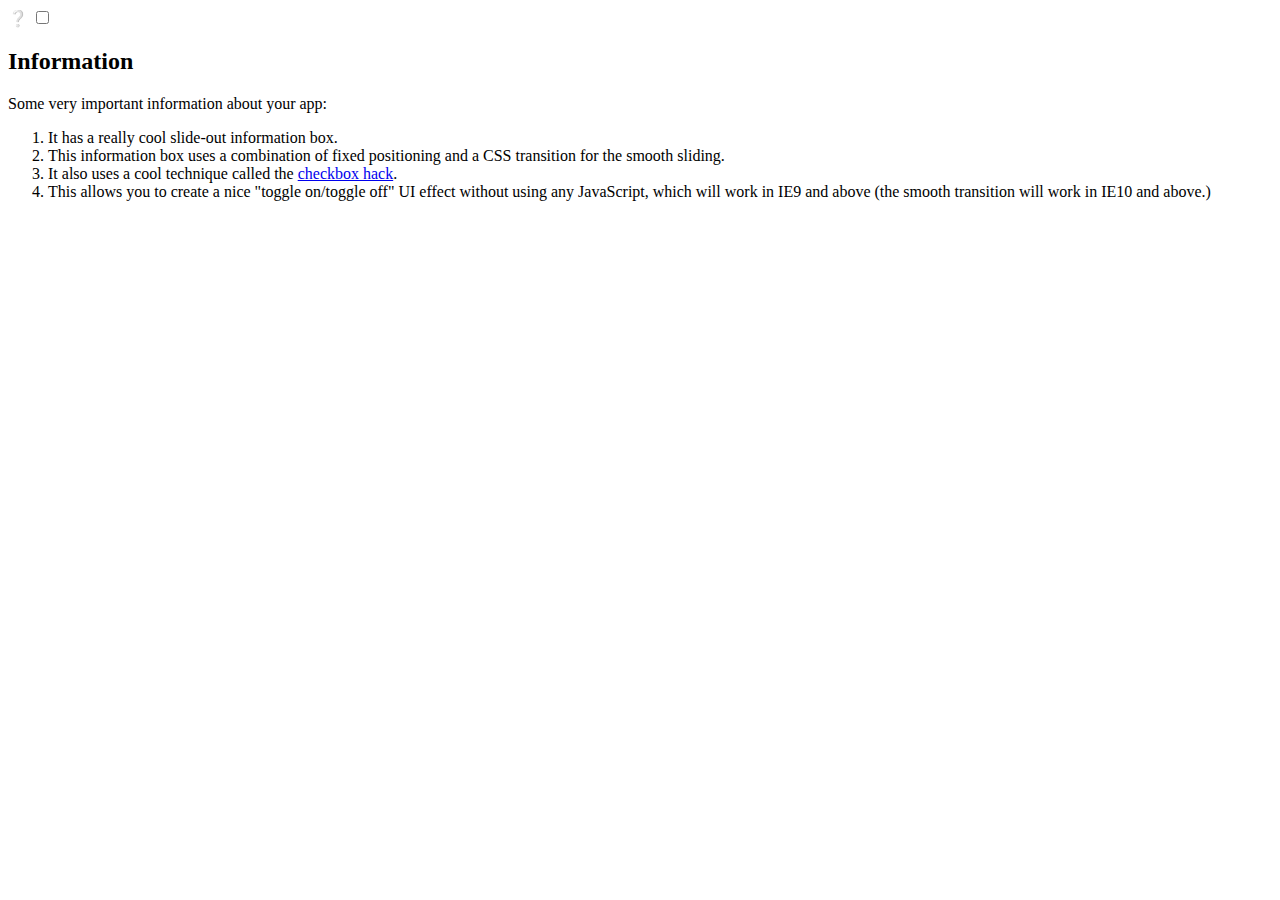
<file: index.html>
<!DOCTYPE html>
<html lang="en-us">
  <head>
    <meta charset="utf-8" />
    <title>Hidden info panel</title>

    <style></style>
  </head>
  <body>
    <label for="toggle">❔</label>
    <input type="checkbox" id="toggle" />
    <aside>
      <h2>Information</h2>

      <p>Some very important information about your app:</p>

      <ol>
        <li>It has a really cool slide-out information box.</li>
        <li>
          This information box uses a combination of fixed positioning and a CSS
          transition for the smooth sliding.
        </li>
        <li>
          It also uses a cool technique called the
          <a href="https://css-tricks.com/the-checkbox-hack/">checkbox hack</a>.
        </li>
        <li>
          This allows you to create a nice "toggle on/toggle off" UI effect
          without using any JavaScript, which will work in IE9 and above (the
          smooth transition will work in IE10 and above.)
        </li>
      </ol>
    </aside>
  </body>
</html>
</file>
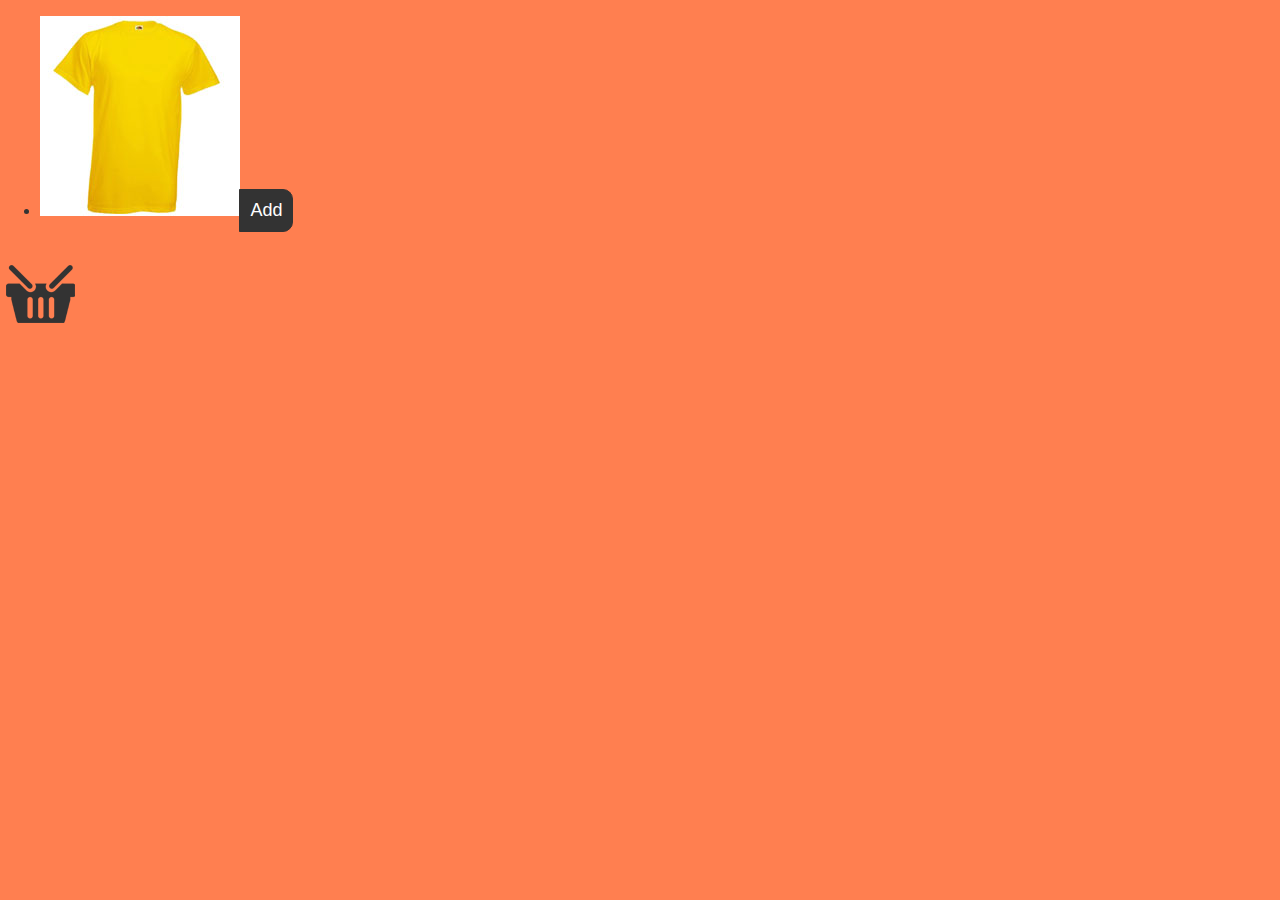
<file: CSS_Animations/index_cart.html>
<!DOCTYPE html>
<html lang="en">
  <head>
    <meta charset="UTF-8" />
    <meta name="viewport" content="width=device-width, initial-scale=1.0" />
    <title>Document</title>
    <link rel="stylesheet" href="style_cart.css" />
    <script
      src="https://code.jquery.com/jquery-3.5.1.min.js"
      integrity="sha256-9/aliU8dGd2tb6OSsuzixeV4y/faTqgFtohetphbbj0="
      crossorigin="anonymous"
    ></script>
  </head>
  <body>
    <ul class="shirt-wrapper">
      <li>
        <img class="shirt" src="img/t-2.jpg" />
        <button class="add">Add</button>
      </li>
    </ul>
    <img class="basket" src="img/basket.png" />
    <script>
      $(".add").on("click", function () {
        $(".shirt").clone().addClass("small_shirt").appendTo("body");
        setTimeout(() => {
          $(".small_shirt").remove();
        }, 2000);
      });
    </script>
  </body>
</html>
</file>
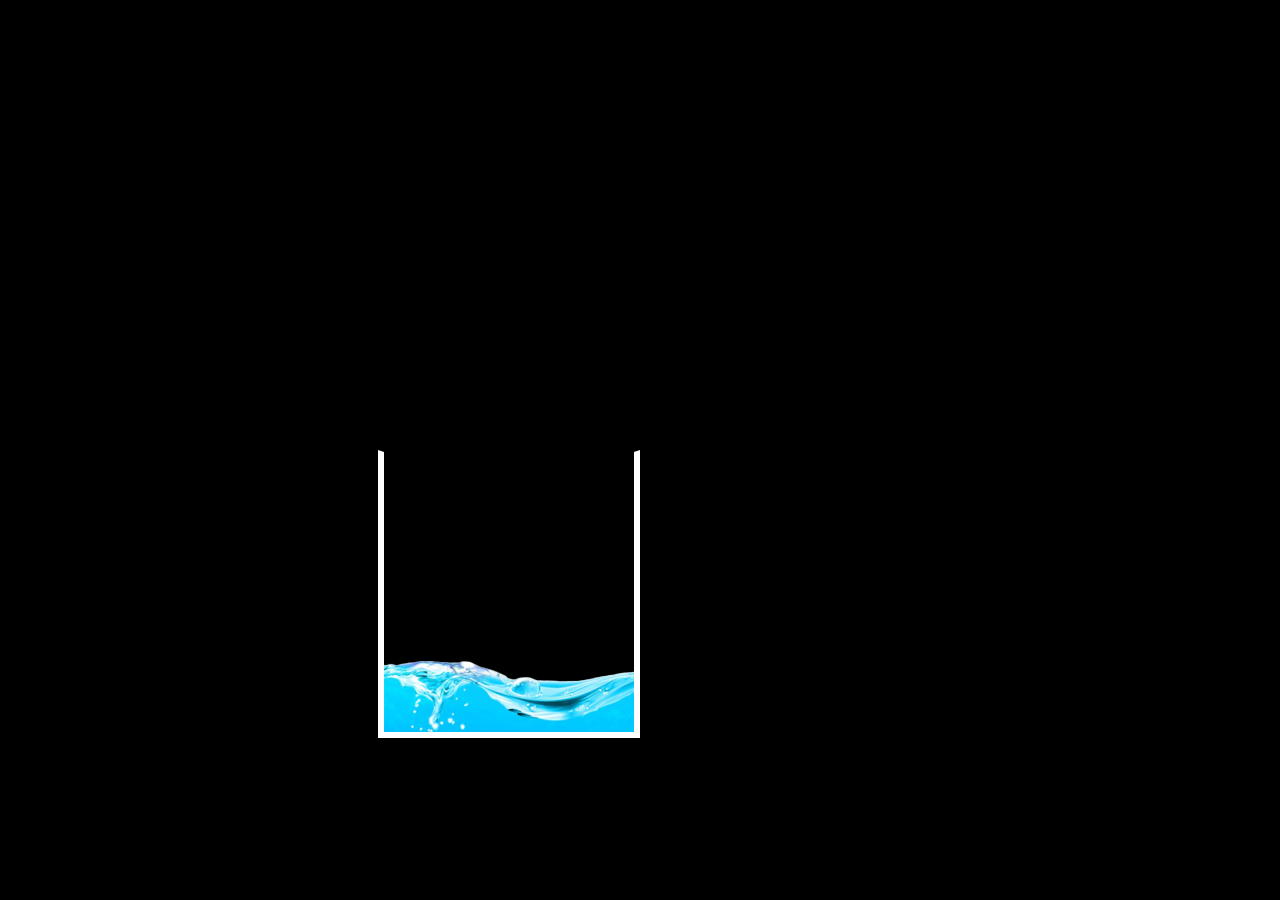
<file: CSS_Animations/index_cup.html>
<!DOCTYPE html>
<html lang="en">
  <head>
    <meta charset="UTF-8" />
    <meta name="viewport" content="width=device-width, initial-scale=1.0" />
    <title>Cup Animation</title>
    <style>
      * {
        box-sizing: content-box;
      }
      body {
        background-color: black;
        margin: 0;
        padding: 0;
      }
      .cup {
        height: 280px;
        width: 250px;
        position: absolute;
        top: 50%;
        right: 50%;
        border: 6px solid #fff;
        border-top: 2px solid #0000;
        background-image: url("img/water.png");
        background-repeat: repeat-x;
        animation: water 10s linear infinite;
      }
      @keyframes water {
        0% {
          background-position: 0 100px;
        }
        10% {
          background-position: 0 100px;
        }
        40% {
          background-position: 1000px -70px;
        }
        80% {
          background-position: 2000px -80px;
        }
        100% {
          background-position: 2500px 100px;
        }
      }
    </style>
  </head>
  <body>
    <div class="cup"></div>
  </body>
</html>
</file>
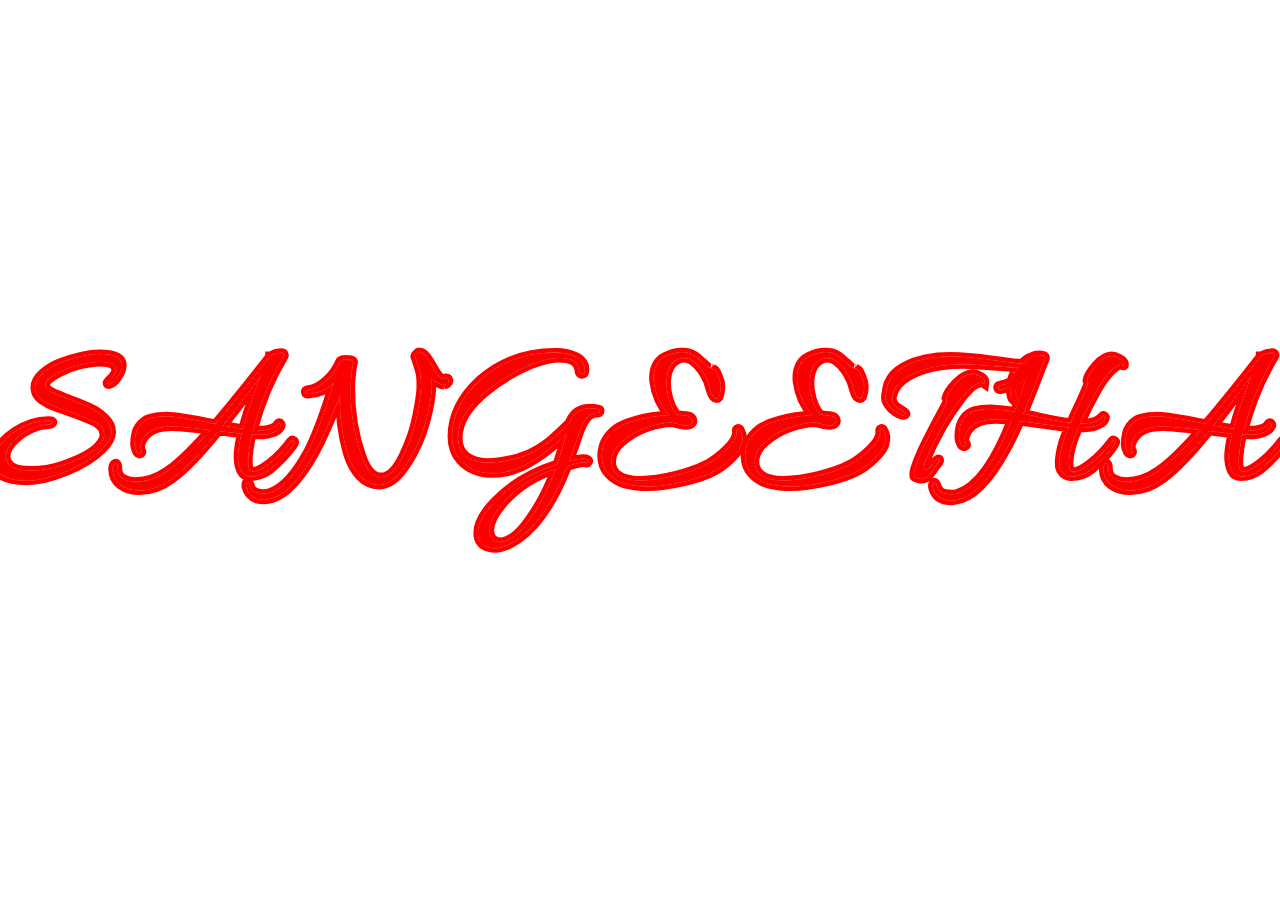
<file: CSS_Animations/index_letter.html>
<!DOCTYPE html>
<html lang="en">
  <head>
    <meta charset="UTF-8" />
    <meta name="viewport" content="width=device-width, initial-scale=1.0" />
    <link rel="stylesheet" href="style_letter.css" />
    <title>Document</title>
  </head>
  <body>
    <svg
      id="logo"
      width="1300"
      height="206"
      viewBox="0 0 1300 206"
      fill="none"
      xmlns="http://www.w3.org/2000/svg"
    >
      <mask
        id="path-1-outside-1"
        maskUnits="userSpaceOnUse"
        x="0.444519"
        y="0.400024"
        width="1300"
        height="206"
        fill="black"
      >
        <rect
          fill="white"
          x="0.444519"
          y="0.400024"
          width="1300"
          height="206"
        />
        <path
          d="M131.645 18.4C131.645 21.3334 130.445 24.7334 128.045 28.6C126.045 32.2 123.778 34.6667 121.245 36C118.845 37.3334 117.645 37.2 117.645 35.6C117.645 35.4667 118.378 34.6667 119.845 33.2C124.245 29.0667 126.445 25.6667 126.445 23C126.445 17.2667 120.778 14.4 109.445 14.4C104.645 14.4 98.3112 15.3334 90.4445 17.2C82.5779 18.9334 74.9779 21.8 67.6445 25.8C59.1112 30.4667 54.8445 34.5334 54.8445 38C54.8445 40.8 57.4445 43.4667 62.6445 46C65.4445 47.3334 70.9779 49.6 79.2445 52.8C87.6445 55.8667 94.3779 58.6 99.4445 61C104.645 63.2667 109.511 66.5334 114.045 70.8C118.711 75.0667 121.045 79.8 121.045 85C121.045 90.2 117.978 95.8667 111.845 102C102.511 110.933 90.3779 118.333 75.4445 124.2C60.5112 130.2 47.7112 133.2 37.0445 133.2C15.9779 133.2 5.44452 127.267 5.44452 115.4C5.44452 103.533 11.9112 93.4667 24.8445 85.2C35.5112 77.8667 46.7112 74.2 58.4445 74.2C61.2445 74.2 62.5112 74.6667 62.2445 75.6C61.9779 76.5334 59.9779 77.0667 56.2445 77.2C52.5112 77.2 47.7112 78.4667 41.8445 81C35.9779 83.4 30.5112 86.9334 25.4445 91.6C18.7779 97.6 15.4445 103.6 15.4445 109.6C15.4445 113.333 17.2445 116.667 20.8445 119.6C24.4445 122.533 31.3112 124 41.4445 124C51.5779 124 61.5779 122.4 71.4445 119.2C92.7779 112.133 106.111 104.4 111.445 96C113.578 92.9334 114.645 90.3334 114.645 88.2C114.645 82.0667 110.911 77.2667 103.445 73.8C94.7779 69.8 82.6445 65.2 67.0445 60C61.0445 58 55.9112 55.4 51.6445 52.2C47.5112 48.8667 45.4445 44.9334 45.4445 40.4C45.4445 35.7334 47.9112 31.2 52.8445 26.8C57.9112 22.2667 63.9779 18.6667 71.0445 16C86.2445 10.2667 99.1112 7.40003 109.645 7.40003C124.311 7.40003 131.645 11.0667 131.645 18.4Z"
        />
        <path
          d="M260.404 129C256.271 129 253.271 127.2 251.404 123.6C249.537 119.867 248.604 115.2 248.604 109.6C248.604 103.867 249.804 96.0667 252.204 86.2C247.537 85.8 239.604 84.8667 228.404 83.4C209.871 106.333 194.471 122.267 182.204 131.2C171.671 139.067 160.737 143 149.404 143C142.204 143 136.004 141.2 130.804 137.6C125.737 134 123.204 128.667 123.204 121.6C123.204 120.267 123.537 119.067 124.204 118C124.871 116.8 125.537 116.467 126.204 117C126.871 117.533 127.204 119.067 127.204 121.6C127.204 126.133 128.937 129.533 132.404 131.8C136.004 134.067 140.337 135.2 145.404 135.2C156.337 135.2 167.071 131.6 177.604 124.4C188.271 117.333 202.737 103.4 221.004 82.6C201.404 80.2 188.471 79 182.204 79C165.271 79 154.804 84.5334 150.804 95.6C150.271 97.0667 150.004 98.4667 150.004 99.8C150.004 101 150.271 102.133 150.804 103.2C151.337 104.133 151.404 104.933 151.004 105.6C150.737 106.133 150.204 106.4 149.404 106.4C148.604 106.267 147.937 105.8 147.404 105C145.937 102.467 145.204 100 145.204 97.6C145.204 89.3334 146.671 83.2667 149.604 79.4C152.671 75.4 156.204 72.8667 160.204 71.8C165.004 70.4667 170.604 69.8 177.004 69.8C183.404 69.8 199.537 72.3334 225.404 77.4C232.604 69.1334 243.537 55.8667 258.204 37.6C272.871 19.2 280.204 9.86669 280.204 9.60003H280.404C280.537 9.4667 280.871 9.2667 281.404 9.00003C284.604 7.13336 288.071 6.20002 291.804 6.20002C293.137 6.20002 293.804 6.86669 293.804 8.20002C293.804 8.33336 293.737 8.53336 293.604 8.80003C293.471 8.93336 293.337 9.20003 293.204 9.60003C293.071 9.86669 292.937 10.1334 292.804 10.4C280.004 31.6 270.071 55.4667 263.004 82L262.404 83.4L267.404 83.6C268.471 83.7334 270.337 83.8 273.004 83.8C275.804 83.8 278.737 83.2 281.804 82C284.871 80.6667 286.804 79.2667 287.604 77.8C288.537 76.3334 289.337 76 290.004 76.8C290.671 77.6 290.737 78.4667 290.204 79.4C288.737 82.0667 286.137 84 282.404 85.2C279.204 86.5334 276.004 87.2 272.804 87.2C269.737 87.2 267.737 87.2 266.804 87.2L261.404 87C258.871 98.6 257.604 107.867 257.604 114.8C257.604 121.6 259.471 125 263.204 125C266.804 125 272.404 122.133 280.004 116.4C287.604 110.667 294.737 103.267 301.404 94.2C301.804 93.6667 302.337 93.5334 303.004 93.8C303.671 94.0667 304.004 94.4 304.004 94.8C304.004 95.2 303.871 95.7334 303.604 96.4C303.471 96.9334 302.471 98.4 300.604 100.8C295.004 108.267 288.137 115.333 280.004 122C274.137 126.667 267.604 129 260.404 129ZM271.404 28.4C271.537 28.1334 271.671 27.8 271.804 27.4C272.071 26.8667 272.271 26.4667 272.404 26.2C255.737 49 242.337 66.6 232.204 79L253.204 82.4C256.937 67.8667 263.004 49.8667 271.404 28.4Z"
        />
        <path
          d="M453.93 37.4C450.73 37.4 446.464 35.0667 441.13 30.4C441.264 32.4 441.33 34.4667 441.33 36.6C441.33 47.2667 439.197 60.2667 434.93 75.6C430.664 90.9334 424.197 105.067 415.53 118C406.997 130.933 398.264 137.4 389.33 137.4C381.864 137.4 375.397 134.467 369.93 128.6C364.597 122.733 360.53 115.067 357.73 105.6C352.664 87.6 350.13 68.2 350.13 47.4C340.93 71.5334 332.13 91.4 323.73 107C309.597 132.067 295.997 146.6 282.93 150.6C279.597 151.667 276.597 152.2 273.93 152.2C271.264 152.2 268.93 151.933 266.93 151.4C261.464 149.533 258.064 145.8 256.73 140.2C256.597 139.533 256.53 138.933 256.53 138.4C256.53 137.867 256.597 137.2 256.73 136.4C256.864 135.6 257.264 135.333 257.93 135.6C258.597 136 259.264 137.267 259.93 139.4C260.864 143 263.197 145.267 266.93 146.2C269.197 146.867 271.397 147.2 273.53 147.2C275.664 147.2 277.73 146.867 279.73 146.2C292.53 142.2 305.197 128.8 317.73 106C326.397 89.3334 335.197 65.8667 344.13 35.6C336.797 42.2667 328.13 45.9334 318.13 46.6C316.797 46.7334 316.064 46.2667 315.93 45.2C315.93 44.1334 316.73 43.4667 318.33 43.2C324.064 42.6667 329.997 39.6667 336.13 34.2C342.264 28.7334 346.864 22.4667 349.93 15.4C350.464 13.6667 352.797 12.8667 356.93 13C361.064 13 363.064 13.8 362.93 15.4C362.397 16.8667 361.797 20.4 361.13 26C360.464 31.6 360.13 37.1334 360.13 42.6C360.13 66.0667 363.797 88.1334 371.13 108.8C376.33 123.333 382.93 130.6 390.93 130.6C398.93 130.6 406.397 123.6 413.33 109.6C420.264 95.6 424.997 81.7334 427.53 68C430.197 54.2667 431.53 44.6667 431.53 39.2C431.53 33.6 431.264 29.4667 430.73 26.8C430.197 24 428.397 18.1334 425.33 9.20004C425.197 8.80003 425.664 8.13336 426.73 7.20002C427.797 6.13336 428.597 5.53336 429.13 5.40002C431.664 5.40002 433.997 6.93336 436.13 10C438.397 13.0667 440.664 16.6667 442.93 20.8C446.797 28.2667 450.397 32 453.73 32L456.13 31.4C457.33 31.4 458.064 32.0667 458.33 33.4C458.33 34.4667 457.864 35.4 456.93 36.2C455.997 36.8667 454.997 37.2667 453.93 37.4Z"
        />
        <path
          d="M515.162 124.6C511.028 125.4 506.895 125.8 502.762 125.8C489.295 125.8 478.628 121.467 470.762 112.8C465.295 106.667 462.562 98.8667 462.562 89.4C462.562 69 471.762 50.3334 490.162 33.4C510.695 15.1334 535.695 6.00003 565.162 6.00003C573.562 6.00003 580.828 7.60003 586.962 10.8C591.895 13.4667 594.362 17.4667 594.362 22.8C594.362 25.0667 593.695 26.3334 592.362 26.6C590.628 27 589.695 26 589.562 23.6C589.028 14.8 582.228 10.4 569.162 10.4C563.295 10.4 556.028 11.8667 547.362 14.8C538.828 17.6 529.962 21.6667 520.762 27C511.562 32.3334 502.962 38.2667 494.962 44.8C486.962 51.2 480.362 58.4667 475.162 66.6C470.095 74.7334 467.562 82.8667 467.562 91C467.562 99.1334 470.362 105.4 475.962 109.8C481.695 114.067 488.695 116.2 496.962 116.2C506.028 116.2 516.562 114.6 528.562 111.4C535.228 109.4 541.562 106.6 547.562 103C553.562 99.2667 558.162 96 561.362 93.2C567.362 88.1334 573.428 82.5334 579.562 76.4C582.762 68.2667 588.028 63.5334 595.362 62.2C598.428 61.6667 601.762 61.6667 605.362 62.2L607.762 62.6C608.962 62.8667 609.562 63.2 609.562 63.6C609.562 64.9334 608.695 65.5334 606.962 65.4C606.828 65.4 606.695 65.4 606.562 65.4C599.362 65.4 593.428 72.1334 588.762 85.6C585.162 96.4 581.762 106.067 578.562 114.6C585.628 113 590.295 112.2 592.562 112.2C594.828 112.2 596.428 112.467 597.362 113C598.295 113.533 598.428 114.133 597.762 114.8C597.228 115.467 596.628 115.667 595.962 115.4C595.428 115.133 594.362 115 592.762 115C591.295 115 588.295 115.6 583.762 116.8C579.362 117.867 576.762 119.467 575.962 121.6C562.628 155.333 546.495 178.8 527.562 192C519.028 197.867 511.428 200.8 504.762 200.8C502.228 200.8 499.828 200.4 497.562 199.6C491.428 197.333 488.362 192.8 488.362 186C488.362 177.867 492.562 169 500.962 159.4C517.228 140.6 539.428 126.667 567.562 117.6C571.028 107.067 574.228 96.6 577.162 86.2C553.295 108.733 532.628 121.533 515.162 124.6ZM499.162 183.2C499.162 184.667 499.362 186.133 499.762 187.6C501.095 192.8 504.428 195.4 509.762 195.4C517.628 195.4 525.895 190.133 534.562 179.6C547.495 163.467 558.028 144.067 566.162 121.4C542.828 129 524.362 141.333 510.762 158.4C503.028 167.867 499.162 176.133 499.162 183.2Z"
        />
        <path
          d="M720.327 21.6C720.594 21.8667 721.194 22.0667 722.127 22.2C723.061 22.2 723.861 22.5334 724.527 23.2C725.327 23.8667 726.461 26.0667 727.927 29.8C729.527 33.5334 730.327 36.6667 730.327 39.2C730.327 41.6 729.994 44.2 729.327 47C728.794 49.6667 727.861 51 726.527 51C724.261 51 722.394 48.4 720.927 43.2C719.461 37.8667 718.394 34.5334 717.727 33.2C713.994 25.3334 709.994 19.6 705.727 16C701.861 12.4 697.927 10.6 693.927 10.6C692.194 10.6 690.461 10.9334 688.727 11.6C680.194 15.2 675.927 23.6 675.927 36.8C675.927 41.0667 676.727 46.1334 678.327 52C679.927 57.7334 682.394 62.8 685.727 67.2C686.394 68 689.927 68.6667 696.327 69.2C699.661 69.6 701.594 70.8 702.127 72.8C702.661 74.6667 701.861 76.1334 699.727 77.2C698.527 78.6667 693.927 78.2667 685.927 76C683.794 75.4667 682.394 75.1334 681.727 75C674.527 75.1334 666.394 76.7334 657.327 79.8C648.261 82.8667 639.927 87.6 632.327 94C624.727 100.267 620.927 107.2 620.927 114.8C620.927 120.533 623.261 125.133 627.927 128.6C632.594 132.2 640.061 134 650.327 134C660.727 134 672.261 132.4 684.927 129.2C697.727 126 707.727 122.533 714.927 118.8C722.261 115.067 729.461 109.8 736.527 103C743.594 96.2 747.127 90.3334 747.127 85.4C747.127 84.6 747.061 83.9334 746.927 83.4C746.927 82.8667 747.061 82.5334 747.327 82.4C748.127 82 748.794 82.0667 749.327 82.6C751.061 85.9334 751.927 88.5334 751.927 90.4C751.927 95.8667 750.127 100.8 746.527 105.2C740.261 112.8 733.194 118.8 725.327 123.2C717.461 127.6 706.661 131.333 692.927 134.4C679.327 137.467 667.994 139 658.927 139C649.861 139 642.127 138.2 635.727 136.6C629.461 135 623.994 131.8 619.327 127C614.661 122.2 612.327 116.333 612.327 109.4C612.327 102.333 613.994 96.4 617.327 91.6C620.794 86.6667 624.861 82.8667 629.527 80.2C634.327 77.5334 640.061 75.3334 646.727 73.6C656.594 70.9334 667.594 69.2667 679.727 68.6C671.061 58.7334 665.927 47.3334 664.327 34.4C664.194 32.9334 664.127 31.5334 664.127 30.2C664.127 25.4 665.261 21 667.527 17C669.927 12.8667 673.861 9.93336 679.327 8.20002C684.794 6.4667 688.861 5.60003 691.527 5.60003C694.194 5.60003 696.127 5.80003 697.327 6.20002C698.661 6.46669 699.794 6.80003 700.727 7.20002C701.661 7.46669 702.594 7.93336 703.527 8.60003C704.461 9.13336 705.261 9.60003 705.927 10C706.594 10.4 707.394 11.0667 708.327 12C709.261 12.8 709.927 13.4 710.327 13.8C710.727 14.0667 711.461 14.7334 712.527 15.8C713.594 16.7334 714.261 17.2667 714.527 17.4C716.527 19.8 718.461 21.2 720.327 21.6Z"
        />
        <path
          d="M863.687 21.6C863.953 21.8667 864.553 22.0667 865.487 22.2C866.42 22.2 867.22 22.5334 867.887 23.2C868.687 23.8667 869.82 26.0667 871.287 29.8C872.887 33.5334 873.687 36.6667 873.687 39.2C873.687 41.6 873.353 44.2 872.687 47C872.153 49.6667 871.22 51 869.887 51C867.62 51 865.753 48.4 864.287 43.2C862.82 37.8667 861.753 34.5334 861.087 33.2C857.353 25.3334 853.353 19.6 849.087 16C845.22 12.4 841.287 10.6 837.287 10.6C835.553 10.6 833.82 10.9334 832.087 11.6C823.553 15.2 819.287 23.6 819.287 36.8C819.287 41.0667 820.087 46.1334 821.687 52C823.287 57.7334 825.753 62.8 829.087 67.2C829.753 68 833.287 68.6667 839.687 69.2C843.02 69.6 844.953 70.8 845.487 72.8C846.02 74.6667 845.22 76.1334 843.087 77.2C841.887 78.6667 837.287 78.2667 829.287 76C827.153 75.4667 825.753 75.1334 825.087 75C817.887 75.1334 809.753 76.7334 800.687 79.8C791.62 82.8667 783.287 87.6 775.687 94C768.087 100.267 764.287 107.2 764.287 114.8C764.287 120.533 766.62 125.133 771.287 128.6C775.953 132.2 783.42 134 793.687 134C804.087 134 815.62 132.4 828.287 129.2C841.087 126 851.087 122.533 858.287 118.8C865.62 115.067 872.82 109.8 879.887 103C886.953 96.2 890.487 90.3334 890.487 85.4C890.487 84.6 890.42 83.9334 890.287 83.4C890.287 82.8667 890.42 82.5334 890.687 82.4C891.487 82 892.153 82.0667 892.687 82.6C894.42 85.9334 895.287 88.5334 895.287 90.4C895.287 95.8667 893.487 100.8 889.887 105.2C883.62 112.8 876.553 118.8 868.687 123.2C860.82 127.6 850.02 131.333 836.287 134.4C822.687 137.467 811.353 139 802.287 139C793.22 139 785.487 138.2 779.087 136.6C772.82 135 767.353 131.8 762.687 127C758.02 122.2 755.687 116.333 755.687 109.4C755.687 102.333 757.353 96.4 760.687 91.6C764.153 86.6667 768.22 82.8667 772.887 80.2C777.687 77.5334 783.42 75.3334 790.087 73.6C799.953 70.9334 810.953 69.2667 823.087 68.6C814.42 58.7334 809.287 47.3334 807.687 34.4C807.553 32.9334 807.487 31.5334 807.487 30.2C807.487 25.4 808.62 21 810.887 17C813.287 12.8667 817.22 9.93336 822.687 8.20002C828.153 6.4667 832.22 5.60003 834.887 5.60003C837.553 5.60003 839.487 5.80003 840.687 6.20002C842.02 6.46669 843.153 6.80003 844.087 7.20002C845.02 7.46669 845.953 7.93336 846.887 8.60003C847.82 9.13336 848.62 9.60003 849.287 10C849.953 10.4 850.753 11.0667 851.687 12C852.62 12.8 853.287 13.4 853.687 13.8C854.087 14.0667 854.82 14.7334 855.887 15.8C856.953 16.7334 857.62 17.2667 857.887 17.4C859.887 19.8 861.82 21.2 863.687 21.6Z"
        />
        <path
          d="M948.446 112.4C948.846 112.4 949.046 112.8 949.046 113.6C949.046 114.4 948.113 115.733 946.246 117.6L944.246 120.6C940.646 126.067 937.979 129.267 936.246 130.2C934.646 131.133 933.313 131.6 932.246 131.6C931.313 131.6 929.779 131.333 927.646 130.8C925.646 130.4 924.579 129.933 924.446 129.4C924.446 128.867 924.446 127.733 924.446 126C924.446 124.267 925.713 120.133 928.246 113.6C930.779 106.933 933.713 100.4 937.046 94C943.179 82 949.313 70.4 955.446 59.2C956.646 56.9334 957.246 55.2 957.246 54C957.246 52.6667 957.046 51.6667 956.646 51C957.446 47.1334 960.713 42.2 966.446 36.2C972.313 30.2 977.646 27.2 982.446 27.2C984.579 27.2 987.179 28.0667 990.246 29.8C993.313 31.4 994.646 33.5334 994.246 36.2C993.313 35.5334 992.446 35.2 991.646 35.2C986.046 35.2 979.046 40.6667 970.646 51.6C956.646 69.7334 944.779 90.5334 935.046 114C933.979 116.8 933.446 118.733 933.446 119.8C933.446 120.733 933.446 121.333 933.446 121.6C933.979 122.933 935.046 123.333 936.646 122.8C938.379 122.267 939.979 121.067 941.446 119.2C944.913 114.667 947.246 112.4 948.446 112.4ZM1024.65 26.2C1025.71 24.4667 1027.31 22.4667 1029.45 20.2C1023.58 20.0667 1014.78 19.5334 1003.05 18.6C988.513 17.4 978.579 16.8 973.246 16.8C967.913 16.8 960.513 17.2667 951.046 18.2C938.379 19.9334 927.446 23.4667 918.246 28.8C909.179 34 903.779 40.6 902.046 48.6C901.779 49.4 901.646 50.4 901.646 51.6C901.646 52.6667 901.979 54 902.646 55.6C903.446 57.2 904.379 58.4667 905.446 59.4C906.513 60.3334 908.113 61.4667 910.246 62.8C912.513 64.1334 913.979 65.1334 914.646 65.8C915.446 66.3334 915.579 66.8 915.046 67.2C914.646 67.6 914.179 67.8 913.646 67.8C913.246 67.8 912.779 67.7334 912.246 67.6C907.713 66.2667 903.846 63.8 900.646 60.2C897.579 56.4667 896.046 53.4 896.046 51C896.046 48.4667 896.379 46.3334 897.046 44.6C897.046 43.1334 897.113 42.0667 897.246 41.4C899.246 31.9334 905.313 24.6 915.446 19.4C927.579 13.1334 942.513 10 960.246 10C971.046 10 985.179 11.2 1002.65 13.6C1020.25 16 1030.05 17.2 1032.05 17.2C1035.65 13.2 1038.38 11.1334 1040.25 11C1040.91 10.8667 1041.85 10.8 1043.05 10.8C1044.25 10.8 1045.31 11.2667 1046.25 12.2C1047.18 13 1047.65 13.8667 1047.65 14.8C1047.65 15.7334 1047.25 16.6667 1046.45 17.6C1045.65 18.5334 1043.98 19.9334 1041.45 21.8C1039.05 23.5334 1037.11 25.1334 1035.65 26.6C1028.71 33.5334 1025.25 39.6 1025.25 44.8C1025.25 47.0667 1025.71 48.9334 1026.65 50.4C1027.58 51.7334 1027.51 52.7334 1026.45 53.4C1025.38 53.9334 1024.25 53.4667 1023.05 52C1021.71 50.9334 1021.05 47.5334 1021.05 41.8C1021.05 36.0667 1022.25 30.8667 1024.65 26.2Z"
        />
        <path
          d="M1079.43 80.2L1029.83 73.6C1009.57 119.6 989.9 145.533 970.834 151.4C967.367 152.6 964.3 153.2 961.634 153.2C951.634 153.2 945.5 149 943.234 140.6C943.1 140.067 943.034 139.467 943.034 138.8C943.034 138.267 943.167 137.533 943.434 136.6C943.567 135.8 943.967 135.533 944.634 135.8C945.3 136.067 945.967 137.333 946.634 139.6C947.834 143.467 950.367 145.933 954.234 147C957.167 147.533 959.7 147.8 961.834 147.8C964.1 147.8 966.034 147.533 967.634 147C987.1 140.867 1005.3 116.067 1022.23 72.6L1011.63 72C1009.77 71.8667 1008.03 71.8 1006.43 71.8C989.5 71.8 979.1 77.2667 975.234 88.2C974.567 89.6667 974.234 91.0667 974.234 92.4C974.234 93.7334 974.634 95.0667 975.434 96.4C976.234 97.7334 975.967 98.6 974.634 99C973.434 99.2667 972.434 98.8 971.634 97.6C970.167 94.9334 969.434 92.4667 969.434 90.2C969.434 82.0667 970.9 76.0667 973.834 72.2C976.9 68.2 980.434 65.6 984.434 64.4C989.234 63.0667 994.567 62.4 1000.43 62.4L1012.63 63.6C1016.9 64 1020.97 64.6 1024.83 65.4C1028.03 56.8667 1031.9 45.4 1036.43 31C1029.37 37.2667 1020.7 40.9334 1010.43 42C1009.1 42.1334 1008.37 41.6667 1008.23 40.6C1008.23 39.5334 1009.03 38.8667 1010.63 38.6C1016.37 38.0667 1022.23 35.1334 1028.23 29.8C1034.37 24.4667 1039.03 18.2 1042.23 11C1042.5 9.40003 1044.7 8.60003 1048.83 8.60003C1052.97 8.60003 1054.97 9.40003 1054.83 11C1054.03 13 1051.03 20.7334 1045.83 34.2C1040.77 47.5334 1036.37 58.4667 1032.63 67C1036.1 67.6667 1041.17 68.8 1047.83 70.4C1061.43 73.4667 1072.43 75.4667 1080.83 76.4C1088.57 60 1093.37 49.5334 1095.23 45C1097.23 40.3334 1098.23 37.4 1098.23 36.2C1098.23 35 1098.03 34.0667 1097.63 33.4C1098.03 29.6667 1100.9 24.8 1106.23 18.8C1111.7 12.6667 1116.83 9.60003 1121.63 9.60003C1123.77 9.60003 1126.3 10.4 1129.23 12C1132.3 13.4667 1133.83 15.4 1133.83 17.8C1133.83 18.3334 1133.5 18.4 1132.83 18C1132.17 17.6 1131.7 17.4 1131.43 17.4C1128.1 17.4 1124.23 19.8 1119.83 24.6C1115.43 29.2667 1111.1 35.3334 1106.83 42.8C1100.3 54.4 1094.5 65.8667 1089.43 77.2C1100.9 77.2 1108.57 74.8 1112.43 70C1113.1 68.8 1113.77 68.6667 1114.43 69.6C1115.1 70.4 1114.83 71.6667 1113.63 73.4C1112.57 75 1110.1 76.6 1106.23 78.2C1102.37 79.8 1096.23 80.6 1087.83 80.6C1081.57 95.4 1078.43 107 1078.43 115.4C1078.43 121.933 1080.3 125.2 1084.03 125.2C1087.9 125.2 1093.57 122.267 1101.03 116.4C1108.63 110.533 1115.77 103.133 1122.43 94.2C1122.83 93.6667 1123.43 93.6 1124.23 94C1125.03 94.2667 1125.23 94.8667 1124.83 95.8C1124.57 96.6 1123.57 98.2667 1121.83 100.8C1116.23 108.4 1109.37 115.467 1101.23 122C1095.23 126.667 1088.7 129 1081.63 129C1078.03 129 1075.23 127.933 1073.23 125.8C1071.37 123.667 1070.3 121.667 1070.03 119.8C1069.9 117.933 1069.83 116.2 1069.83 114.6C1069.83 113 1070.1 110.533 1070.63 107.2C1071.97 98.6667 1074.9 89.6667 1079.43 80.2Z"
        />
        <path
          d="M1251.03 129C1246.9 129 1243.9 127.2 1242.03 123.6C1240.16 119.867 1239.23 115.2 1239.23 109.6C1239.23 103.867 1240.43 96.0667 1242.83 86.2C1238.16 85.8 1230.23 84.8667 1219.03 83.4C1200.5 106.333 1185.1 122.267 1172.83 131.2C1162.3 139.067 1151.36 143 1140.03 143C1132.83 143 1126.63 141.2 1121.43 137.6C1116.36 134 1113.83 128.667 1113.83 121.6C1113.83 120.267 1114.16 119.067 1114.83 118C1115.5 116.8 1116.16 116.467 1116.83 117C1117.5 117.533 1117.83 119.067 1117.83 121.6C1117.83 126.133 1119.56 129.533 1123.03 131.8C1126.63 134.067 1130.96 135.2 1136.03 135.2C1146.96 135.2 1157.7 131.6 1168.23 124.4C1178.9 117.333 1193.36 103.4 1211.63 82.6C1192.03 80.2 1179.1 79 1172.83 79C1155.9 79 1145.43 84.5334 1141.43 95.6C1140.9 97.0667 1140.63 98.4667 1140.63 99.8C1140.63 101 1140.9 102.133 1141.43 103.2C1141.96 104.133 1142.03 104.933 1141.63 105.6C1141.36 106.133 1140.83 106.4 1140.03 106.4C1139.23 106.267 1138.56 105.8 1138.03 105C1136.56 102.467 1135.83 100 1135.83 97.6C1135.83 89.3334 1137.3 83.2667 1140.23 79.4C1143.3 75.4 1146.83 72.8667 1150.83 71.8C1155.63 70.4667 1161.23 69.8 1167.63 69.8C1174.03 69.8 1190.16 72.3334 1216.03 77.4C1223.23 69.1334 1234.16 55.8667 1248.83 37.6C1263.5 19.2 1270.83 9.86669 1270.83 9.60003H1271.03C1271.16 9.4667 1271.5 9.2667 1272.03 9.00003C1275.23 7.13336 1278.7 6.20002 1282.43 6.20002C1283.76 6.20002 1284.43 6.86669 1284.43 8.20002C1284.43 8.33336 1284.36 8.53336 1284.23 8.80003C1284.1 8.93336 1283.96 9.20003 1283.83 9.60003C1283.7 9.86669 1283.56 10.1334 1283.43 10.4C1270.63 31.6 1260.7 55.4667 1253.63 82L1253.03 83.4L1258.03 83.6C1259.1 83.7334 1260.96 83.8 1263.63 83.8C1266.43 83.8 1269.36 83.2 1272.43 82C1275.5 80.6667 1277.43 79.2667 1278.23 77.8C1279.16 76.3334 1279.96 76 1280.63 76.8C1281.3 77.6 1281.36 78.4667 1280.83 79.4C1279.36 82.0667 1276.76 84 1273.03 85.2C1269.83 86.5334 1266.63 87.2 1263.43 87.2C1260.36 87.2 1258.36 87.2 1257.43 87.2L1252.03 87C1249.5 98.6 1248.23 107.867 1248.23 114.8C1248.23 121.6 1250.1 125 1253.83 125C1257.43 125 1263.03 122.133 1270.63 116.4C1278.23 110.667 1285.36 103.267 1292.03 94.2C1292.43 93.6667 1292.96 93.5334 1293.63 93.8C1294.3 94.0667 1294.63 94.4 1294.63 94.8C1294.63 95.2 1294.5 95.7334 1294.23 96.4C1294.1 96.9334 1293.1 98.4 1291.23 100.8C1285.63 108.267 1278.76 115.333 1270.63 122C1264.76 126.667 1258.23 129 1251.03 129ZM1262.03 28.4C1262.16 28.1334 1262.3 27.8 1262.43 27.4C1262.7 26.8667 1262.9 26.4667 1263.03 26.2C1246.36 49 1232.96 66.6 1222.83 79L1243.83 82.4C1247.56 67.8667 1253.63 49.8667 1262.03 28.4Z"
        />
      </mask>
      <path
        d="M131.645 18.4C131.645 21.3334 130.445 24.7334 128.045 28.6C126.045 32.2 123.778 34.6667 121.245 36C118.845 37.3334 117.645 37.2 117.645 35.6C117.645 35.4667 118.378 34.6667 119.845 33.2C124.245 29.0667 126.445 25.6667 126.445 23C126.445 17.2667 120.778 14.4 109.445 14.4C104.645 14.4 98.3112 15.3334 90.4445 17.2C82.5779 18.9334 74.9779 21.8 67.6445 25.8C59.1112 30.4667 54.8445 34.5334 54.8445 38C54.8445 40.8 57.4445 43.4667 62.6445 46C65.4445 47.3334 70.9779 49.6 79.2445 52.8C87.6445 55.8667 94.3779 58.6 99.4445 61C104.645 63.2667 109.511 66.5334 114.045 70.8C118.711 75.0667 121.045 79.8 121.045 85C121.045 90.2 117.978 95.8667 111.845 102C102.511 110.933 90.3779 118.333 75.4445 124.2C60.5112 130.2 47.7112 133.2 37.0445 133.2C15.9779 133.2 5.44452 127.267 5.44452 115.4C5.44452 103.533 11.9112 93.4667 24.8445 85.2C35.5112 77.8667 46.7112 74.2 58.4445 74.2C61.2445 74.2 62.5112 74.6667 62.2445 75.6C61.9779 76.5334 59.9779 77.0667 56.2445 77.2C52.5112 77.2 47.7112 78.4667 41.8445 81C35.9779 83.4 30.5112 86.9334 25.4445 91.6C18.7779 97.6 15.4445 103.6 15.4445 109.6C15.4445 113.333 17.2445 116.667 20.8445 119.6C24.4445 122.533 31.3112 124 41.4445 124C51.5779 124 61.5779 122.4 71.4445 119.2C92.7779 112.133 106.111 104.4 111.445 96C113.578 92.9334 114.645 90.3334 114.645 88.2C114.645 82.0667 110.911 77.2667 103.445 73.8C94.7779 69.8 82.6445 65.2 67.0445 60C61.0445 58 55.9112 55.4 51.6445 52.2C47.5112 48.8667 45.4445 44.9334 45.4445 40.4C45.4445 35.7334 47.9112 31.2 52.8445 26.8C57.9112 22.2667 63.9779 18.6667 71.0445 16C86.2445 10.2667 99.1112 7.40003 109.645 7.40003C124.311 7.40003 131.645 11.0667 131.645 18.4Z"
        fill="#FF0000"
      />
      <path
        d="M260.404 129C256.271 129 253.271 127.2 251.404 123.6C249.537 119.867 248.604 115.2 248.604 109.6C248.604 103.867 249.804 96.0667 252.204 86.2C247.537 85.8 239.604 84.8667 228.404 83.4C209.871 106.333 194.471 122.267 182.204 131.2C171.671 139.067 160.737 143 149.404 143C142.204 143 136.004 141.2 130.804 137.6C125.737 134 123.204 128.667 123.204 121.6C123.204 120.267 123.537 119.067 124.204 118C124.871 116.8 125.537 116.467 126.204 117C126.871 117.533 127.204 119.067 127.204 121.6C127.204 126.133 128.937 129.533 132.404 131.8C136.004 134.067 140.337 135.2 145.404 135.2C156.337 135.2 167.071 131.6 177.604 124.4C188.271 117.333 202.737 103.4 221.004 82.6C201.404 80.2 188.471 79 182.204 79C165.271 79 154.804 84.5334 150.804 95.6C150.271 97.0667 150.004 98.4667 150.004 99.8C150.004 101 150.271 102.133 150.804 103.2C151.337 104.133 151.404 104.933 151.004 105.6C150.737 106.133 150.204 106.4 149.404 106.4C148.604 106.267 147.937 105.8 147.404 105C145.937 102.467 145.204 100 145.204 97.6C145.204 89.3334 146.671 83.2667 149.604 79.4C152.671 75.4 156.204 72.8667 160.204 71.8C165.004 70.4667 170.604 69.8 177.004 69.8C183.404 69.8 199.537 72.3334 225.404 77.4C232.604 69.1334 243.537 55.8667 258.204 37.6C272.871 19.2 280.204 9.86669 280.204 9.60003H280.404C280.537 9.4667 280.871 9.2667 281.404 9.00003C284.604 7.13336 288.071 6.20002 291.804 6.20002C293.137 6.20002 293.804 6.86669 293.804 8.20002C293.804 8.33336 293.737 8.53336 293.604 8.80003C293.471 8.93336 293.337 9.20003 293.204 9.60003C293.071 9.86669 292.937 10.1334 292.804 10.4C280.004 31.6 270.071 55.4667 263.004 82L262.404 83.4L267.404 83.6C268.471 83.7334 270.337 83.8 273.004 83.8C275.804 83.8 278.737 83.2 281.804 82C284.871 80.6667 286.804 79.2667 287.604 77.8C288.537 76.3334 289.337 76 290.004 76.8C290.671 77.6 290.737 78.4667 290.204 79.4C288.737 82.0667 286.137 84 282.404 85.2C279.204 86.5334 276.004 87.2 272.804 87.2C269.737 87.2 267.737 87.2 266.804 87.2L261.404 87C258.871 98.6 257.604 107.867 257.604 114.8C257.604 121.6 259.471 125 263.204 125C266.804 125 272.404 122.133 280.004 116.4C287.604 110.667 294.737 103.267 301.404 94.2C301.804 93.6667 302.337 93.5334 303.004 93.8C303.671 94.0667 304.004 94.4 304.004 94.8C304.004 95.2 303.871 95.7334 303.604 96.4C303.471 96.9334 302.471 98.4 300.604 100.8C295.004 108.267 288.137 115.333 280.004 122C274.137 126.667 267.604 129 260.404 129ZM271.404 28.4C271.537 28.1334 271.671 27.8 271.804 27.4C272.071 26.8667 272.271 26.4667 272.404 26.2C255.737 49 242.337 66.6 232.204 79L253.204 82.4C256.937 67.8667 263.004 49.8667 271.404 28.4Z"
        fill="#FF0000"
      />
      <path
        d="M453.93 37.4C450.73 37.4 446.464 35.0667 441.13 30.4C441.264 32.4 441.33 34.4667 441.33 36.6C441.33 47.2667 439.197 60.2667 434.93 75.6C430.664 90.9334 424.197 105.067 415.53 118C406.997 130.933 398.264 137.4 389.33 137.4C381.864 137.4 375.397 134.467 369.93 128.6C364.597 122.733 360.53 115.067 357.73 105.6C352.664 87.6 350.13 68.2 350.13 47.4C340.93 71.5334 332.13 91.4 323.73 107C309.597 132.067 295.997 146.6 282.93 150.6C279.597 151.667 276.597 152.2 273.93 152.2C271.264 152.2 268.93 151.933 266.93 151.4C261.464 149.533 258.064 145.8 256.73 140.2C256.597 139.533 256.53 138.933 256.53 138.4C256.53 137.867 256.597 137.2 256.73 136.4C256.864 135.6 257.264 135.333 257.93 135.6C258.597 136 259.264 137.267 259.93 139.4C260.864 143 263.197 145.267 266.93 146.2C269.197 146.867 271.397 147.2 273.53 147.2C275.664 147.2 277.73 146.867 279.73 146.2C292.53 142.2 305.197 128.8 317.73 106C326.397 89.3334 335.197 65.8667 344.13 35.6C336.797 42.2667 328.13 45.9334 318.13 46.6C316.797 46.7334 316.064 46.2667 315.93 45.2C315.93 44.1334 316.73 43.4667 318.33 43.2C324.064 42.6667 329.997 39.6667 336.13 34.2C342.264 28.7334 346.864 22.4667 349.93 15.4C350.464 13.6667 352.797 12.8667 356.93 13C361.064 13 363.064 13.8 362.93 15.4C362.397 16.8667 361.797 20.4 361.13 26C360.464 31.6 360.13 37.1334 360.13 42.6C360.13 66.0667 363.797 88.1334 371.13 108.8C376.33 123.333 382.93 130.6 390.93 130.6C398.93 130.6 406.397 123.6 413.33 109.6C420.264 95.6 424.997 81.7334 427.53 68C430.197 54.2667 431.53 44.6667 431.53 39.2C431.53 33.6 431.264 29.4667 430.73 26.8C430.197 24 428.397 18.1334 425.33 9.20004C425.197 8.80003 425.664 8.13336 426.73 7.20002C427.797 6.13336 428.597 5.53336 429.13 5.40002C431.664 5.40002 433.997 6.93336 436.13 10C438.397 13.0667 440.664 16.6667 442.93 20.8C446.797 28.2667 450.397 32 453.73 32L456.13 31.4C457.33 31.4 458.064 32.0667 458.33 33.4C458.33 34.4667 457.864 35.4 456.93 36.2C455.997 36.8667 454.997 37.2667 453.93 37.4Z"
        fill="#FF0000"
      />
      <path
        d="M515.162 124.6C511.028 125.4 506.895 125.8 502.762 125.8C489.295 125.8 478.628 121.467 470.762 112.8C465.295 106.667 462.562 98.8667 462.562 89.4C462.562 69 471.762 50.3334 490.162 33.4C510.695 15.1334 535.695 6.00003 565.162 6.00003C573.562 6.00003 580.828 7.60003 586.962 10.8C591.895 13.4667 594.362 17.4667 594.362 22.8C594.362 25.0667 593.695 26.3334 592.362 26.6C590.628 27 589.695 26 589.562 23.6C589.028 14.8 582.228 10.4 569.162 10.4C563.295 10.4 556.028 11.8667 547.362 14.8C538.828 17.6 529.962 21.6667 520.762 27C511.562 32.3334 502.962 38.2667 494.962 44.8C486.962 51.2 480.362 58.4667 475.162 66.6C470.095 74.7334 467.562 82.8667 467.562 91C467.562 99.1334 470.362 105.4 475.962 109.8C481.695 114.067 488.695 116.2 496.962 116.2C506.028 116.2 516.562 114.6 528.562 111.4C535.228 109.4 541.562 106.6 547.562 103C553.562 99.2667 558.162 96 561.362 93.2C567.362 88.1334 573.428 82.5334 579.562 76.4C582.762 68.2667 588.028 63.5334 595.362 62.2C598.428 61.6667 601.762 61.6667 605.362 62.2L607.762 62.6C608.962 62.8667 609.562 63.2 609.562 63.6C609.562 64.9334 608.695 65.5334 606.962 65.4C606.828 65.4 606.695 65.4 606.562 65.4C599.362 65.4 593.428 72.1334 588.762 85.6C585.162 96.4 581.762 106.067 578.562 114.6C585.628 113 590.295 112.2 592.562 112.2C594.828 112.2 596.428 112.467 597.362 113C598.295 113.533 598.428 114.133 597.762 114.8C597.228 115.467 596.628 115.667 595.962 115.4C595.428 115.133 594.362 115 592.762 115C591.295 115 588.295 115.6 583.762 116.8C579.362 117.867 576.762 119.467 575.962 121.6C562.628 155.333 546.495 178.8 527.562 192C519.028 197.867 511.428 200.8 504.762 200.8C502.228 200.8 499.828 200.4 497.562 199.6C491.428 197.333 488.362 192.8 488.362 186C488.362 177.867 492.562 169 500.962 159.4C517.228 140.6 539.428 126.667 567.562 117.6C571.028 107.067 574.228 96.6 577.162 86.2C553.295 108.733 532.628 121.533 515.162 124.6ZM499.162 183.2C499.162 184.667 499.362 186.133 499.762 187.6C501.095 192.8 504.428 195.4 509.762 195.4C517.628 195.4 525.895 190.133 534.562 179.6C547.495 163.467 558.028 144.067 566.162 121.4C542.828 129 524.362 141.333 510.762 158.4C503.028 167.867 499.162 176.133 499.162 183.2Z"
        fill="#FF0000"
      />
      <path
        d="M720.327 21.6C720.594 21.8667 721.194 22.0667 722.127 22.2C723.061 22.2 723.861 22.5334 724.527 23.2C725.327 23.8667 726.461 26.0667 727.927 29.8C729.527 33.5334 730.327 36.6667 730.327 39.2C730.327 41.6 729.994 44.2 729.327 47C728.794 49.6667 727.861 51 726.527 51C724.261 51 722.394 48.4 720.927 43.2C719.461 37.8667 718.394 34.5334 717.727 33.2C713.994 25.3334 709.994 19.6 705.727 16C701.861 12.4 697.927 10.6 693.927 10.6C692.194 10.6 690.461 10.9334 688.727 11.6C680.194 15.2 675.927 23.6 675.927 36.8C675.927 41.0667 676.727 46.1334 678.327 52C679.927 57.7334 682.394 62.8 685.727 67.2C686.394 68 689.927 68.6667 696.327 69.2C699.661 69.6 701.594 70.8 702.127 72.8C702.661 74.6667 701.861 76.1334 699.727 77.2C698.527 78.6667 693.927 78.2667 685.927 76C683.794 75.4667 682.394 75.1334 681.727 75C674.527 75.1334 666.394 76.7334 657.327 79.8C648.261 82.8667 639.927 87.6 632.327 94C624.727 100.267 620.927 107.2 620.927 114.8C620.927 120.533 623.261 125.133 627.927 128.6C632.594 132.2 640.061 134 650.327 134C660.727 134 672.261 132.4 684.927 129.2C697.727 126 707.727 122.533 714.927 118.8C722.261 115.067 729.461 109.8 736.527 103C743.594 96.2 747.127 90.3334 747.127 85.4C747.127 84.6 747.061 83.9334 746.927 83.4C746.927 82.8667 747.061 82.5334 747.327 82.4C748.127 82 748.794 82.0667 749.327 82.6C751.061 85.9334 751.927 88.5334 751.927 90.4C751.927 95.8667 750.127 100.8 746.527 105.2C740.261 112.8 733.194 118.8 725.327 123.2C717.461 127.6 706.661 131.333 692.927 134.4C679.327 137.467 667.994 139 658.927 139C649.861 139 642.127 138.2 635.727 136.6C629.461 135 623.994 131.8 619.327 127C614.661 122.2 612.327 116.333 612.327 109.4C612.327 102.333 613.994 96.4 617.327 91.6C620.794 86.6667 624.861 82.8667 629.527 80.2C634.327 77.5334 640.061 75.3334 646.727 73.6C656.594 70.9334 667.594 69.2667 679.727 68.6C671.061 58.7334 665.927 47.3334 664.327 34.4C664.194 32.9334 664.127 31.5334 664.127 30.2C664.127 25.4 665.261 21 667.527 17C669.927 12.8667 673.861 9.93336 679.327 8.20002C684.794 6.4667 688.861 5.60003 691.527 5.60003C694.194 5.60003 696.127 5.80003 697.327 6.20002C698.661 6.46669 699.794 6.80003 700.727 7.20002C701.661 7.46669 702.594 7.93336 703.527 8.60003C704.461 9.13336 705.261 9.60003 705.927 10C706.594 10.4 707.394 11.0667 708.327 12C709.261 12.8 709.927 13.4 710.327 13.8C710.727 14.0667 711.461 14.7334 712.527 15.8C713.594 16.7334 714.261 17.2667 714.527 17.4C716.527 19.8 718.461 21.2 720.327 21.6Z"
        fill="#FF0000"
      />
      <path
        d="M863.687 21.6C863.953 21.8667 864.553 22.0667 865.487 22.2C866.42 22.2 867.22 22.5334 867.887 23.2C868.687 23.8667 869.82 26.0667 871.287 29.8C872.887 33.5334 873.687 36.6667 873.687 39.2C873.687 41.6 873.353 44.2 872.687 47C872.153 49.6667 871.22 51 869.887 51C867.62 51 865.753 48.4 864.287 43.2C862.82 37.8667 861.753 34.5334 861.087 33.2C857.353 25.3334 853.353 19.6 849.087 16C845.22 12.4 841.287 10.6 837.287 10.6C835.553 10.6 833.82 10.9334 832.087 11.6C823.553 15.2 819.287 23.6 819.287 36.8C819.287 41.0667 820.087 46.1334 821.687 52C823.287 57.7334 825.753 62.8 829.087 67.2C829.753 68 833.287 68.6667 839.687 69.2C843.02 69.6 844.953 70.8 845.487 72.8C846.02 74.6667 845.22 76.1334 843.087 77.2C841.887 78.6667 837.287 78.2667 829.287 76C827.153 75.4667 825.753 75.1334 825.087 75C817.887 75.1334 809.753 76.7334 800.687 79.8C791.62 82.8667 783.287 87.6 775.687 94C768.087 100.267 764.287 107.2 764.287 114.8C764.287 120.533 766.62 125.133 771.287 128.6C775.953 132.2 783.42 134 793.687 134C804.087 134 815.62 132.4 828.287 129.2C841.087 126 851.087 122.533 858.287 118.8C865.62 115.067 872.82 109.8 879.887 103C886.953 96.2 890.487 90.3334 890.487 85.4C890.487 84.6 890.42 83.9334 890.287 83.4C890.287 82.8667 890.42 82.5334 890.687 82.4C891.487 82 892.153 82.0667 892.687 82.6C894.42 85.9334 895.287 88.5334 895.287 90.4C895.287 95.8667 893.487 100.8 889.887 105.2C883.62 112.8 876.553 118.8 868.687 123.2C860.82 127.6 850.02 131.333 836.287 134.4C822.687 137.467 811.353 139 802.287 139C793.22 139 785.487 138.2 779.087 136.6C772.82 135 767.353 131.8 762.687 127C758.02 122.2 755.687 116.333 755.687 109.4C755.687 102.333 757.353 96.4 760.687 91.6C764.153 86.6667 768.22 82.8667 772.887 80.2C777.687 77.5334 783.42 75.3334 790.087 73.6C799.953 70.9334 810.953 69.2667 823.087 68.6C814.42 58.7334 809.287 47.3334 807.687 34.4C807.553 32.9334 807.487 31.5334 807.487 30.2C807.487 25.4 808.62 21 810.887 17C813.287 12.8667 817.22 9.93336 822.687 8.20002C828.153 6.4667 832.22 5.60003 834.887 5.60003C837.553 5.60003 839.487 5.80003 840.687 6.20002C842.02 6.46669 843.153 6.80003 844.087 7.20002C845.02 7.46669 845.953 7.93336 846.887 8.60003C847.82 9.13336 848.62 9.60003 849.287 10C849.953 10.4 850.753 11.0667 851.687 12C852.62 12.8 853.287 13.4 853.687 13.8C854.087 14.0667 854.82 14.7334 855.887 15.8C856.953 16.7334 857.62 17.2667 857.887 17.4C859.887 19.8 861.82 21.2 863.687 21.6Z"
        fill="#FF0000"
      />
      <path
        d="M948.446 112.4C948.846 112.4 949.046 112.8 949.046 113.6C949.046 114.4 948.113 115.733 946.246 117.6L944.246 120.6C940.646 126.067 937.979 129.267 936.246 130.2C934.646 131.133 933.313 131.6 932.246 131.6C931.313 131.6 929.779 131.333 927.646 130.8C925.646 130.4 924.579 129.933 924.446 129.4C924.446 128.867 924.446 127.733 924.446 126C924.446 124.267 925.713 120.133 928.246 113.6C930.779 106.933 933.713 100.4 937.046 94C943.179 82 949.313 70.4 955.446 59.2C956.646 56.9334 957.246 55.2 957.246 54C957.246 52.6667 957.046 51.6667 956.646 51C957.446 47.1334 960.713 42.2 966.446 36.2C972.313 30.2 977.646 27.2 982.446 27.2C984.579 27.2 987.179 28.0667 990.246 29.8C993.313 31.4 994.646 33.5334 994.246 36.2C993.313 35.5334 992.446 35.2 991.646 35.2C986.046 35.2 979.046 40.6667 970.646 51.6C956.646 69.7334 944.779 90.5334 935.046 114C933.979 116.8 933.446 118.733 933.446 119.8C933.446 120.733 933.446 121.333 933.446 121.6C933.979 122.933 935.046 123.333 936.646 122.8C938.379 122.267 939.979 121.067 941.446 119.2C944.913 114.667 947.246 112.4 948.446 112.4ZM1024.65 26.2C1025.71 24.4667 1027.31 22.4667 1029.45 20.2C1023.58 20.0667 1014.78 19.5334 1003.05 18.6C988.513 17.4 978.579 16.8 973.246 16.8C967.913 16.8 960.513 17.2667 951.046 18.2C938.379 19.9334 927.446 23.4667 918.246 28.8C909.179 34 903.779 40.6 902.046 48.6C901.779 49.4 901.646 50.4 901.646 51.6C901.646 52.6667 901.979 54 902.646 55.6C903.446 57.2 904.379 58.4667 905.446 59.4C906.513 60.3334 908.113 61.4667 910.246 62.8C912.513 64.1334 913.979 65.1334 914.646 65.8C915.446 66.3334 915.579 66.8 915.046 67.2C914.646 67.6 914.179 67.8 913.646 67.8C913.246 67.8 912.779 67.7334 912.246 67.6C907.713 66.2667 903.846 63.8 900.646 60.2C897.579 56.4667 896.046 53.4 896.046 51C896.046 48.4667 896.379 46.3334 897.046 44.6C897.046 43.1334 897.113 42.0667 897.246 41.4C899.246 31.9334 905.313 24.6 915.446 19.4C927.579 13.1334 942.513 10 960.246 10C971.046 10 985.179 11.2 1002.65 13.6C1020.25 16 1030.05 17.2 1032.05 17.2C1035.65 13.2 1038.38 11.1334 1040.25 11C1040.91 10.8667 1041.85 10.8 1043.05 10.8C1044.25 10.8 1045.31 11.2667 1046.25 12.2C1047.18 13 1047.65 13.8667 1047.65 14.8C1047.65 15.7334 1047.25 16.6667 1046.45 17.6C1045.65 18.5334 1043.98 19.9334 1041.45 21.8C1039.05 23.5334 1037.11 25.1334 1035.65 26.6C1028.71 33.5334 1025.25 39.6 1025.25 44.8C1025.25 47.0667 1025.71 48.9334 1026.65 50.4C1027.58 51.7334 1027.51 52.7334 1026.45 53.4C1025.38 53.9334 1024.25 53.4667 1023.05 52C1021.71 50.9334 1021.05 47.5334 1021.05 41.8C1021.05 36.0667 1022.25 30.8667 1024.65 26.2Z"
        fill="#FF0000"
      />
      <path
        d="M1079.43 80.2L1029.83 73.6C1009.57 119.6 989.9 145.533 970.834 151.4C967.367 152.6 964.3 153.2 961.634 153.2C951.634 153.2 945.5 149 943.234 140.6C943.1 140.067 943.034 139.467 943.034 138.8C943.034 138.267 943.167 137.533 943.434 136.6C943.567 135.8 943.967 135.533 944.634 135.8C945.3 136.067 945.967 137.333 946.634 139.6C947.834 143.467 950.367 145.933 954.234 147C957.167 147.533 959.7 147.8 961.834 147.8C964.1 147.8 966.034 147.533 967.634 147C987.1 140.867 1005.3 116.067 1022.23 72.6L1011.63 72C1009.77 71.8667 1008.03 71.8 1006.43 71.8C989.5 71.8 979.1 77.2667 975.234 88.2C974.567 89.6667 974.234 91.0667 974.234 92.4C974.234 93.7334 974.634 95.0667 975.434 96.4C976.234 97.7334 975.967 98.6 974.634 99C973.434 99.2667 972.434 98.8 971.634 97.6C970.167 94.9334 969.434 92.4667 969.434 90.2C969.434 82.0667 970.9 76.0667 973.834 72.2C976.9 68.2 980.434 65.6 984.434 64.4C989.234 63.0667 994.567 62.4 1000.43 62.4L1012.63 63.6C1016.9 64 1020.97 64.6 1024.83 65.4C1028.03 56.8667 1031.9 45.4 1036.43 31C1029.37 37.2667 1020.7 40.9334 1010.43 42C1009.1 42.1334 1008.37 41.6667 1008.23 40.6C1008.23 39.5334 1009.03 38.8667 1010.63 38.6C1016.37 38.0667 1022.23 35.1334 1028.23 29.8C1034.37 24.4667 1039.03 18.2 1042.23 11C1042.5 9.40003 1044.7 8.60003 1048.83 8.60003C1052.97 8.60003 1054.97 9.40003 1054.83 11C1054.03 13 1051.03 20.7334 1045.83 34.2C1040.77 47.5334 1036.37 58.4667 1032.63 67C1036.1 67.6667 1041.17 68.8 1047.83 70.4C1061.43 73.4667 1072.43 75.4667 1080.83 76.4C1088.57 60 1093.37 49.5334 1095.23 45C1097.23 40.3334 1098.23 37.4 1098.23 36.2C1098.23 35 1098.03 34.0667 1097.63 33.4C1098.03 29.6667 1100.9 24.8 1106.23 18.8C1111.7 12.6667 1116.83 9.60003 1121.63 9.60003C1123.77 9.60003 1126.3 10.4 1129.23 12C1132.3 13.4667 1133.83 15.4 1133.83 17.8C1133.83 18.3334 1133.5 18.4 1132.83 18C1132.17 17.6 1131.7 17.4 1131.43 17.4C1128.1 17.4 1124.23 19.8 1119.83 24.6C1115.43 29.2667 1111.1 35.3334 1106.83 42.8C1100.3 54.4 1094.5 65.8667 1089.43 77.2C1100.9 77.2 1108.57 74.8 1112.43 70C1113.1 68.8 1113.77 68.6667 1114.43 69.6C1115.1 70.4 1114.83 71.6667 1113.63 73.4C1112.57 75 1110.1 76.6 1106.23 78.2C1102.37 79.8 1096.23 80.6 1087.83 80.6C1081.57 95.4 1078.43 107 1078.43 115.4C1078.43 121.933 1080.3 125.2 1084.03 125.2C1087.9 125.2 1093.57 122.267 1101.03 116.4C1108.63 110.533 1115.77 103.133 1122.43 94.2C1122.83 93.6667 1123.43 93.6 1124.23 94C1125.03 94.2667 1125.23 94.8667 1124.83 95.8C1124.57 96.6 1123.57 98.2667 1121.83 100.8C1116.23 108.4 1109.37 115.467 1101.23 122C1095.23 126.667 1088.7 129 1081.63 129C1078.03 129 1075.23 127.933 1073.23 125.8C1071.37 123.667 1070.3 121.667 1070.03 119.8C1069.9 117.933 1069.83 116.2 1069.83 114.6C1069.83 113 1070.1 110.533 1070.63 107.2C1071.97 98.6667 1074.9 89.6667 1079.43 80.2Z"
        fill="#FF0000"
      />
      <path
        d="M1251.03 129C1246.9 129 1243.9 127.2 1242.03 123.6C1240.16 119.867 1239.23 115.2 1239.23 109.6C1239.23 103.867 1240.43 96.0667 1242.83 86.2C1238.16 85.8 1230.23 84.8667 1219.03 83.4C1200.5 106.333 1185.1 122.267 1172.83 131.2C1162.3 139.067 1151.36 143 1140.03 143C1132.83 143 1126.63 141.2 1121.43 137.6C1116.36 134 1113.83 128.667 1113.83 121.6C1113.83 120.267 1114.16 119.067 1114.83 118C1115.5 116.8 1116.16 116.467 1116.83 117C1117.5 117.533 1117.83 119.067 1117.83 121.6C1117.83 126.133 1119.56 129.533 1123.03 131.8C1126.63 134.067 1130.96 135.2 1136.03 135.2C1146.96 135.2 1157.7 131.6 1168.23 124.4C1178.9 117.333 1193.36 103.4 1211.63 82.6C1192.03 80.2 1179.1 79 1172.83 79C1155.9 79 1145.43 84.5334 1141.43 95.6C1140.9 97.0667 1140.63 98.4667 1140.63 99.8C1140.63 101 1140.9 102.133 1141.43 103.2C1141.96 104.133 1142.03 104.933 1141.63 105.6C1141.36 106.133 1140.83 106.4 1140.03 106.4C1139.23 106.267 1138.56 105.8 1138.03 105C1136.56 102.467 1135.83 100 1135.83 97.6C1135.83 89.3334 1137.3 83.2667 1140.23 79.4C1143.3 75.4 1146.83 72.8667 1150.83 71.8C1155.63 70.4667 1161.23 69.8 1167.63 69.8C1174.03 69.8 1190.16 72.3334 1216.03 77.4C1223.23 69.1334 1234.16 55.8667 1248.83 37.6C1263.5 19.2 1270.83 9.86669 1270.83 9.60003H1271.03C1271.16 9.4667 1271.5 9.2667 1272.03 9.00003C1275.23 7.13336 1278.7 6.20002 1282.43 6.20002C1283.76 6.20002 1284.43 6.86669 1284.43 8.20002C1284.43 8.33336 1284.36 8.53336 1284.23 8.80003C1284.1 8.93336 1283.96 9.20003 1283.83 9.60003C1283.7 9.86669 1283.56 10.1334 1283.43 10.4C1270.63 31.6 1260.7 55.4667 1253.63 82L1253.03 83.4L1258.03 83.6C1259.1 83.7334 1260.96 83.8 1263.63 83.8C1266.43 83.8 1269.36 83.2 1272.43 82C1275.5 80.6667 1277.43 79.2667 1278.23 77.8C1279.16 76.3334 1279.96 76 1280.63 76.8C1281.3 77.6 1281.36 78.4667 1280.83 79.4C1279.36 82.0667 1276.76 84 1273.03 85.2C1269.83 86.5334 1266.63 87.2 1263.43 87.2C1260.36 87.2 1258.36 87.2 1257.43 87.2L1252.03 87C1249.5 98.6 1248.23 107.867 1248.23 114.8C1248.23 121.6 1250.1 125 1253.83 125C1257.43 125 1263.03 122.133 1270.63 116.4C1278.23 110.667 1285.36 103.267 1292.03 94.2C1292.43 93.6667 1292.96 93.5334 1293.63 93.8C1294.3 94.0667 1294.63 94.4 1294.63 94.8C1294.63 95.2 1294.5 95.7334 1294.23 96.4C1294.1 96.9334 1293.1 98.4 1291.23 100.8C1285.63 108.267 1278.76 115.333 1270.63 122C1264.76 126.667 1258.23 129 1251.03 129ZM1262.03 28.4C1262.16 28.1334 1262.3 27.8 1262.43 27.4C1262.7 26.8667 1262.9 26.4667 1263.03 26.2C1246.36 49 1232.96 66.6 1222.83 79L1243.83 82.4C1247.56 67.8667 1253.63 49.8667 1262.03 28.4Z"
        fill="#FF0000"
      />
      <path
        d="M131.645 18.4C131.645 21.3334 130.445 24.7334 128.045 28.6C126.045 32.2 123.778 34.6667 121.245 36C118.845 37.3334 117.645 37.2 117.645 35.6C117.645 35.4667 118.378 34.6667 119.845 33.2C124.245 29.0667 126.445 25.6667 126.445 23C126.445 17.2667 120.778 14.4 109.445 14.4C104.645 14.4 98.3112 15.3334 90.4445 17.2C82.5779 18.9334 74.9779 21.8 67.6445 25.8C59.1112 30.4667 54.8445 34.5334 54.8445 38C54.8445 40.8 57.4445 43.4667 62.6445 46C65.4445 47.3334 70.9779 49.6 79.2445 52.8C87.6445 55.8667 94.3779 58.6 99.4445 61C104.645 63.2667 109.511 66.5334 114.045 70.8C118.711 75.0667 121.045 79.8 121.045 85C121.045 90.2 117.978 95.8667 111.845 102C102.511 110.933 90.3779 118.333 75.4445 124.2C60.5112 130.2 47.7112 133.2 37.0445 133.2C15.9779 133.2 5.44452 127.267 5.44452 115.4C5.44452 103.533 11.9112 93.4667 24.8445 85.2C35.5112 77.8667 46.7112 74.2 58.4445 74.2C61.2445 74.2 62.5112 74.6667 62.2445 75.6C61.9779 76.5334 59.9779 77.0667 56.2445 77.2C52.5112 77.2 47.7112 78.4667 41.8445 81C35.9779 83.4 30.5112 86.9334 25.4445 91.6C18.7779 97.6 15.4445 103.6 15.4445 109.6C15.4445 113.333 17.2445 116.667 20.8445 119.6C24.4445 122.533 31.3112 124 41.4445 124C51.5779 124 61.5779 122.4 71.4445 119.2C92.7779 112.133 106.111 104.4 111.445 96C113.578 92.9334 114.645 90.3334 114.645 88.2C114.645 82.0667 110.911 77.2667 103.445 73.8C94.7779 69.8 82.6445 65.2 67.0445 60C61.0445 58 55.9112 55.4 51.6445 52.2C47.5112 48.8667 45.4445 44.9334 45.4445 40.4C45.4445 35.7334 47.9112 31.2 52.8445 26.8C57.9112 22.2667 63.9779 18.6667 71.0445 16C86.2445 10.2667 99.1112 7.40003 109.645 7.40003C124.311 7.40003 131.645 11.0667 131.645 18.4Z"
        stroke="#FC0000"
        stroke-width="10"
        stroke-miterlimit="2.61533"
        mask="url(#path-1-outside-1)"
      />
      <path
        d="M260.404 129C256.271 129 253.271 127.2 251.404 123.6C249.537 119.867 248.604 115.2 248.604 109.6C248.604 103.867 249.804 96.0667 252.204 86.2C247.537 85.8 239.604 84.8667 228.404 83.4C209.871 106.333 194.471 122.267 182.204 131.2C171.671 139.067 160.737 143 149.404 143C142.204 143 136.004 141.2 130.804 137.6C125.737 134 123.204 128.667 123.204 121.6C123.204 120.267 123.537 119.067 124.204 118C124.871 116.8 125.537 116.467 126.204 117C126.871 117.533 127.204 119.067 127.204 121.6C127.204 126.133 128.937 129.533 132.404 131.8C136.004 134.067 140.337 135.2 145.404 135.2C156.337 135.2 167.071 131.6 177.604 124.4C188.271 117.333 202.737 103.4 221.004 82.6C201.404 80.2 188.471 79 182.204 79C165.271 79 154.804 84.5334 150.804 95.6C150.271 97.0667 150.004 98.4667 150.004 99.8C150.004 101 150.271 102.133 150.804 103.2C151.337 104.133 151.404 104.933 151.004 105.6C150.737 106.133 150.204 106.4 149.404 106.4C148.604 106.267 147.937 105.8 147.404 105C145.937 102.467 145.204 100 145.204 97.6C145.204 89.3334 146.671 83.2667 149.604 79.4C152.671 75.4 156.204 72.8667 160.204 71.8C165.004 70.4667 170.604 69.8 177.004 69.8C183.404 69.8 199.537 72.3334 225.404 77.4C232.604 69.1334 243.537 55.8667 258.204 37.6C272.871 19.2 280.204 9.86669 280.204 9.60003H280.404C280.537 9.4667 280.871 9.2667 281.404 9.00003C284.604 7.13336 288.071 6.20002 291.804 6.20002C293.137 6.20002 293.804 6.86669 293.804 8.20002C293.804 8.33336 293.737 8.53336 293.604 8.80003C293.471 8.93336 293.337 9.20003 293.204 9.60003C293.071 9.86669 292.937 10.1334 292.804 10.4C280.004 31.6 270.071 55.4667 263.004 82L262.404 83.4L267.404 83.6C268.471 83.7334 270.337 83.8 273.004 83.8C275.804 83.8 278.737 83.2 281.804 82C284.871 80.6667 286.804 79.2667 287.604 77.8C288.537 76.3334 289.337 76 290.004 76.8C290.671 77.6 290.737 78.4667 290.204 79.4C288.737 82.0667 286.137 84 282.404 85.2C279.204 86.5334 276.004 87.2 272.804 87.2C269.737 87.2 267.737 87.2 266.804 87.2L261.404 87C258.871 98.6 257.604 107.867 257.604 114.8C257.604 121.6 259.471 125 263.204 125C266.804 125 272.404 122.133 280.004 116.4C287.604 110.667 294.737 103.267 301.404 94.2C301.804 93.6667 302.337 93.5334 303.004 93.8C303.671 94.0667 304.004 94.4 304.004 94.8C304.004 95.2 303.871 95.7334 303.604 96.4C303.471 96.9334 302.471 98.4 300.604 100.8C295.004 108.267 288.137 115.333 280.004 122C274.137 126.667 267.604 129 260.404 129ZM271.404 28.4C271.537 28.1334 271.671 27.8 271.804 27.4C272.071 26.8667 272.271 26.4667 272.404 26.2C255.737 49 242.337 66.6 232.204 79L253.204 82.4C256.937 67.8667 263.004 49.8667 271.404 28.4Z"
        stroke="#FC0000"
        stroke-width="10"
        stroke-miterlimit="2.61533"
        mask="url(#path-1-outside-1)"
      />
      <path
        d="M453.93 37.4C450.73 37.4 446.464 35.0667 441.13 30.4C441.264 32.4 441.33 34.4667 441.33 36.6C441.33 47.2667 439.197 60.2667 434.93 75.6C430.664 90.9334 424.197 105.067 415.53 118C406.997 130.933 398.264 137.4 389.33 137.4C381.864 137.4 375.397 134.467 369.93 128.6C364.597 122.733 360.53 115.067 357.73 105.6C352.664 87.6 350.13 68.2 350.13 47.4C340.93 71.5334 332.13 91.4 323.73 107C309.597 132.067 295.997 146.6 282.93 150.6C279.597 151.667 276.597 152.2 273.93 152.2C271.264 152.2 268.93 151.933 266.93 151.4C261.464 149.533 258.064 145.8 256.73 140.2C256.597 139.533 256.53 138.933 256.53 138.4C256.53 137.867 256.597 137.2 256.73 136.4C256.864 135.6 257.264 135.333 257.93 135.6C258.597 136 259.264 137.267 259.93 139.4C260.864 143 263.197 145.267 266.93 146.2C269.197 146.867 271.397 147.2 273.53 147.2C275.664 147.2 277.73 146.867 279.73 146.2C292.53 142.2 305.197 128.8 317.73 106C326.397 89.3334 335.197 65.8667 344.13 35.6C336.797 42.2667 328.13 45.9334 318.13 46.6C316.797 46.7334 316.064 46.2667 315.93 45.2C315.93 44.1334 316.73 43.4667 318.33 43.2C324.064 42.6667 329.997 39.6667 336.13 34.2C342.264 28.7334 346.864 22.4667 349.93 15.4C350.464 13.6667 352.797 12.8667 356.93 13C361.064 13 363.064 13.8 362.93 15.4C362.397 16.8667 361.797 20.4 361.13 26C360.464 31.6 360.13 37.1334 360.13 42.6C360.13 66.0667 363.797 88.1334 371.13 108.8C376.33 123.333 382.93 130.6 390.93 130.6C398.93 130.6 406.397 123.6 413.33 109.6C420.264 95.6 424.997 81.7334 427.53 68C430.197 54.2667 431.53 44.6667 431.53 39.2C431.53 33.6 431.264 29.4667 430.73 26.8C430.197 24 428.397 18.1334 425.33 9.20004C425.197 8.80003 425.664 8.13336 426.73 7.20002C427.797 6.13336 428.597 5.53336 429.13 5.40002C431.664 5.40002 433.997 6.93336 436.13 10C438.397 13.0667 440.664 16.6667 442.93 20.8C446.797 28.2667 450.397 32 453.73 32L456.13 31.4C457.33 31.4 458.064 32.0667 458.33 33.4C458.33 34.4667 457.864 35.4 456.93 36.2C455.997 36.8667 454.997 37.2667 453.93 37.4Z"
        stroke="#FC0000"
        stroke-width="10"
        stroke-miterlimit="2.61533"
        mask="url(#path-1-outside-1)"
      />
      <path
        d="M515.162 124.6C511.028 125.4 506.895 125.8 502.762 125.8C489.295 125.8 478.628 121.467 470.762 112.8C465.295 106.667 462.562 98.8667 462.562 89.4C462.562 69 471.762 50.3334 490.162 33.4C510.695 15.1334 535.695 6.00003 565.162 6.00003C573.562 6.00003 580.828 7.60003 586.962 10.8C591.895 13.4667 594.362 17.4667 594.362 22.8C594.362 25.0667 593.695 26.3334 592.362 26.6C590.628 27 589.695 26 589.562 23.6C589.028 14.8 582.228 10.4 569.162 10.4C563.295 10.4 556.028 11.8667 547.362 14.8C538.828 17.6 529.962 21.6667 520.762 27C511.562 32.3334 502.962 38.2667 494.962 44.8C486.962 51.2 480.362 58.4667 475.162 66.6C470.095 74.7334 467.562 82.8667 467.562 91C467.562 99.1334 470.362 105.4 475.962 109.8C481.695 114.067 488.695 116.2 496.962 116.2C506.028 116.2 516.562 114.6 528.562 111.4C535.228 109.4 541.562 106.6 547.562 103C553.562 99.2667 558.162 96 561.362 93.2C567.362 88.1334 573.428 82.5334 579.562 76.4C582.762 68.2667 588.028 63.5334 595.362 62.2C598.428 61.6667 601.762 61.6667 605.362 62.2L607.762 62.6C608.962 62.8667 609.562 63.2 609.562 63.6C609.562 64.9334 608.695 65.5334 606.962 65.4C606.828 65.4 606.695 65.4 606.562 65.4C599.362 65.4 593.428 72.1334 588.762 85.6C585.162 96.4 581.762 106.067 578.562 114.6C585.628 113 590.295 112.2 592.562 112.2C594.828 112.2 596.428 112.467 597.362 113C598.295 113.533 598.428 114.133 597.762 114.8C597.228 115.467 596.628 115.667 595.962 115.4C595.428 115.133 594.362 115 592.762 115C591.295 115 588.295 115.6 583.762 116.8C579.362 117.867 576.762 119.467 575.962 121.6C562.628 155.333 546.495 178.8 527.562 192C519.028 197.867 511.428 200.8 504.762 200.8C502.228 200.8 499.828 200.4 497.562 199.6C491.428 197.333 488.362 192.8 488.362 186C488.362 177.867 492.562 169 500.962 159.4C517.228 140.6 539.428 126.667 567.562 117.6C571.028 107.067 574.228 96.6 577.162 86.2C553.295 108.733 532.628 121.533 515.162 124.6ZM499.162 183.2C499.162 184.667 499.362 186.133 499.762 187.6C501.095 192.8 504.428 195.4 509.762 195.4C517.628 195.4 525.895 190.133 534.562 179.6C547.495 163.467 558.028 144.067 566.162 121.4C542.828 129 524.362 141.333 510.762 158.4C503.028 167.867 499.162 176.133 499.162 183.2Z"
        stroke="#FC0000"
        stroke-width="10"
        stroke-miterlimit="2.61533"
        mask="url(#path-1-outside-1)"
      />
      <path
        d="M720.327 21.6C720.594 21.8667 721.194 22.0667 722.127 22.2C723.061 22.2 723.861 22.5334 724.527 23.2C725.327 23.8667 726.461 26.0667 727.927 29.8C729.527 33.5334 730.327 36.6667 730.327 39.2C730.327 41.6 729.994 44.2 729.327 47C728.794 49.6667 727.861 51 726.527 51C724.261 51 722.394 48.4 720.927 43.2C719.461 37.8667 718.394 34.5334 717.727 33.2C713.994 25.3334 709.994 19.6 705.727 16C701.861 12.4 697.927 10.6 693.927 10.6C692.194 10.6 690.461 10.9334 688.727 11.6C680.194 15.2 675.927 23.6 675.927 36.8C675.927 41.0667 676.727 46.1334 678.327 52C679.927 57.7334 682.394 62.8 685.727 67.2C686.394 68 689.927 68.6667 696.327 69.2C699.661 69.6 701.594 70.8 702.127 72.8C702.661 74.6667 701.861 76.1334 699.727 77.2C698.527 78.6667 693.927 78.2667 685.927 76C683.794 75.4667 682.394 75.1334 681.727 75C674.527 75.1334 666.394 76.7334 657.327 79.8C648.261 82.8667 639.927 87.6 632.327 94C624.727 100.267 620.927 107.2 620.927 114.8C620.927 120.533 623.261 125.133 627.927 128.6C632.594 132.2 640.061 134 650.327 134C660.727 134 672.261 132.4 684.927 129.2C697.727 126 707.727 122.533 714.927 118.8C722.261 115.067 729.461 109.8 736.527 103C743.594 96.2 747.127 90.3334 747.127 85.4C747.127 84.6 747.061 83.9334 746.927 83.4C746.927 82.8667 747.061 82.5334 747.327 82.4C748.127 82 748.794 82.0667 749.327 82.6C751.061 85.9334 751.927 88.5334 751.927 90.4C751.927 95.8667 750.127 100.8 746.527 105.2C740.261 112.8 733.194 118.8 725.327 123.2C717.461 127.6 706.661 131.333 692.927 134.4C679.327 137.467 667.994 139 658.927 139C649.861 139 642.127 138.2 635.727 136.6C629.461 135 623.994 131.8 619.327 127C614.661 122.2 612.327 116.333 612.327 109.4C612.327 102.333 613.994 96.4 617.327 91.6C620.794 86.6667 624.861 82.8667 629.527 80.2C634.327 77.5334 640.061 75.3334 646.727 73.6C656.594 70.9334 667.594 69.2667 679.727 68.6C671.061 58.7334 665.927 47.3334 664.327 34.4C664.194 32.9334 664.127 31.5334 664.127 30.2C664.127 25.4 665.261 21 667.527 17C669.927 12.8667 673.861 9.93336 679.327 8.20002C684.794 6.4667 688.861 5.60003 691.527 5.60003C694.194 5.60003 696.127 5.80003 697.327 6.20002C698.661 6.46669 699.794 6.80003 700.727 7.20002C701.661 7.46669 702.594 7.93336 703.527 8.60003C704.461 9.13336 705.261 9.60003 705.927 10C706.594 10.4 707.394 11.0667 708.327 12C709.261 12.8 709.927 13.4 710.327 13.8C710.727 14.0667 711.461 14.7334 712.527 15.8C713.594 16.7334 714.261 17.2667 714.527 17.4C716.527 19.8 718.461 21.2 720.327 21.6Z"
        stroke="#FC0000"
        stroke-width="10"
        stroke-miterlimit="2.61533"
        mask="url(#path-1-outside-1)"
      />
      <path
        d="M863.687 21.6C863.953 21.8667 864.553 22.0667 865.487 22.2C866.42 22.2 867.22 22.5334 867.887 23.2C868.687 23.8667 869.82 26.0667 871.287 29.8C872.887 33.5334 873.687 36.6667 873.687 39.2C873.687 41.6 873.353 44.2 872.687 47C872.153 49.6667 871.22 51 869.887 51C867.62 51 865.753 48.4 864.287 43.2C862.82 37.8667 861.753 34.5334 861.087 33.2C857.353 25.3334 853.353 19.6 849.087 16C845.22 12.4 841.287 10.6 837.287 10.6C835.553 10.6 833.82 10.9334 832.087 11.6C823.553 15.2 819.287 23.6 819.287 36.8C819.287 41.0667 820.087 46.1334 821.687 52C823.287 57.7334 825.753 62.8 829.087 67.2C829.753 68 833.287 68.6667 839.687 69.2C843.02 69.6 844.953 70.8 845.487 72.8C846.02 74.6667 845.22 76.1334 843.087 77.2C841.887 78.6667 837.287 78.2667 829.287 76C827.153 75.4667 825.753 75.1334 825.087 75C817.887 75.1334 809.753 76.7334 800.687 79.8C791.62 82.8667 783.287 87.6 775.687 94C768.087 100.267 764.287 107.2 764.287 114.8C764.287 120.533 766.62 125.133 771.287 128.6C775.953 132.2 783.42 134 793.687 134C804.087 134 815.62 132.4 828.287 129.2C841.087 126 851.087 122.533 858.287 118.8C865.62 115.067 872.82 109.8 879.887 103C886.953 96.2 890.487 90.3334 890.487 85.4C890.487 84.6 890.42 83.9334 890.287 83.4C890.287 82.8667 890.42 82.5334 890.687 82.4C891.487 82 892.153 82.0667 892.687 82.6C894.42 85.9334 895.287 88.5334 895.287 90.4C895.287 95.8667 893.487 100.8 889.887 105.2C883.62 112.8 876.553 118.8 868.687 123.2C860.82 127.6 850.02 131.333 836.287 134.4C822.687 137.467 811.353 139 802.287 139C793.22 139 785.487 138.2 779.087 136.6C772.82 135 767.353 131.8 762.687 127C758.02 122.2 755.687 116.333 755.687 109.4C755.687 102.333 757.353 96.4 760.687 91.6C764.153 86.6667 768.22 82.8667 772.887 80.2C777.687 77.5334 783.42 75.3334 790.087 73.6C799.953 70.9334 810.953 69.2667 823.087 68.6C814.42 58.7334 809.287 47.3334 807.687 34.4C807.553 32.9334 807.487 31.5334 807.487 30.2C807.487 25.4 808.62 21 810.887 17C813.287 12.8667 817.22 9.93336 822.687 8.20002C828.153 6.4667 832.22 5.60003 834.887 5.60003C837.553 5.60003 839.487 5.80003 840.687 6.20002C842.02 6.46669 843.153 6.80003 844.087 7.20002C845.02 7.46669 845.953 7.93336 846.887 8.60003C847.82 9.13336 848.62 9.60003 849.287 10C849.953 10.4 850.753 11.0667 851.687 12C852.62 12.8 853.287 13.4 853.687 13.8C854.087 14.0667 854.82 14.7334 855.887 15.8C856.953 16.7334 857.62 17.2667 857.887 17.4C859.887 19.8 861.82 21.2 863.687 21.6Z"
        stroke="#FC0000"
        stroke-width="10"
        stroke-miterlimit="2.61533"
        mask="url(#path-1-outside-1)"
      />
      <path
        d="M948.446 112.4C948.846 112.4 949.046 112.8 949.046 113.6C949.046 114.4 948.113 115.733 946.246 117.6L944.246 120.6C940.646 126.067 937.979 129.267 936.246 130.2C934.646 131.133 933.313 131.6 932.246 131.6C931.313 131.6 929.779 131.333 927.646 130.8C925.646 130.4 924.579 129.933 924.446 129.4C924.446 128.867 924.446 127.733 924.446 126C924.446 124.267 925.713 120.133 928.246 113.6C930.779 106.933 933.713 100.4 937.046 94C943.179 82 949.313 70.4 955.446 59.2C956.646 56.9334 957.246 55.2 957.246 54C957.246 52.6667 957.046 51.6667 956.646 51C957.446 47.1334 960.713 42.2 966.446 36.2C972.313 30.2 977.646 27.2 982.446 27.2C984.579 27.2 987.179 28.0667 990.246 29.8C993.313 31.4 994.646 33.5334 994.246 36.2C993.313 35.5334 992.446 35.2 991.646 35.2C986.046 35.2 979.046 40.6667 970.646 51.6C956.646 69.7334 944.779 90.5334 935.046 114C933.979 116.8 933.446 118.733 933.446 119.8C933.446 120.733 933.446 121.333 933.446 121.6C933.979 122.933 935.046 123.333 936.646 122.8C938.379 122.267 939.979 121.067 941.446 119.2C944.913 114.667 947.246 112.4 948.446 112.4ZM1024.65 26.2C1025.71 24.4667 1027.31 22.4667 1029.45 20.2C1023.58 20.0667 1014.78 19.5334 1003.05 18.6C988.513 17.4 978.579 16.8 973.246 16.8C967.913 16.8 960.513 17.2667 951.046 18.2C938.379 19.9334 927.446 23.4667 918.246 28.8C909.179 34 903.779 40.6 902.046 48.6C901.779 49.4 901.646 50.4 901.646 51.6C901.646 52.6667 901.979 54 902.646 55.6C903.446 57.2 904.379 58.4667 905.446 59.4C906.513 60.3334 908.113 61.4667 910.246 62.8C912.513 64.1334 913.979 65.1334 914.646 65.8C915.446 66.3334 915.579 66.8 915.046 67.2C914.646 67.6 914.179 67.8 913.646 67.8C913.246 67.8 912.779 67.7334 912.246 67.6C907.713 66.2667 903.846 63.8 900.646 60.2C897.579 56.4667 896.046 53.4 896.046 51C896.046 48.4667 896.379 46.3334 897.046 44.6C897.046 43.1334 897.113 42.0667 897.246 41.4C899.246 31.9334 905.313 24.6 915.446 19.4C927.579 13.1334 942.513 10 960.246 10C971.046 10 985.179 11.2 1002.65 13.6C1020.25 16 1030.05 17.2 1032.05 17.2C1035.65 13.2 1038.38 11.1334 1040.25 11C1040.91 10.8667 1041.85 10.8 1043.05 10.8C1044.25 10.8 1045.31 11.2667 1046.25 12.2C1047.18 13 1047.65 13.8667 1047.65 14.8C1047.65 15.7334 1047.25 16.6667 1046.45 17.6C1045.65 18.5334 1043.98 19.9334 1041.45 21.8C1039.05 23.5334 1037.11 25.1334 1035.65 26.6C1028.71 33.5334 1025.25 39.6 1025.25 44.8C1025.25 47.0667 1025.71 48.9334 1026.65 50.4C1027.58 51.7334 1027.51 52.7334 1026.45 53.4C1025.38 53.9334 1024.25 53.4667 1023.05 52C1021.71 50.9334 1021.05 47.5334 1021.05 41.8C1021.05 36.0667 1022.25 30.8667 1024.65 26.2Z"
        stroke="#FC0000"
        stroke-width="10"
        stroke-miterlimit="2.61533"
        mask="url(#path-1-outside-1)"
      />
      <path
        d="M1079.43 80.2L1029.83 73.6C1009.57 119.6 989.9 145.533 970.834 151.4C967.367 152.6 964.3 153.2 961.634 153.2C951.634 153.2 945.5 149 943.234 140.6C943.1 140.067 943.034 139.467 943.034 138.8C943.034 138.267 943.167 137.533 943.434 136.6C943.567 135.8 943.967 135.533 944.634 135.8C945.3 136.067 945.967 137.333 946.634 139.6C947.834 143.467 950.367 145.933 954.234 147C957.167 147.533 959.7 147.8 961.834 147.8C964.1 147.8 966.034 147.533 967.634 147C987.1 140.867 1005.3 116.067 1022.23 72.6L1011.63 72C1009.77 71.8667 1008.03 71.8 1006.43 71.8C989.5 71.8 979.1 77.2667 975.234 88.2C974.567 89.6667 974.234 91.0667 974.234 92.4C974.234 93.7334 974.634 95.0667 975.434 96.4C976.234 97.7334 975.967 98.6 974.634 99C973.434 99.2667 972.434 98.8 971.634 97.6C970.167 94.9334 969.434 92.4667 969.434 90.2C969.434 82.0667 970.9 76.0667 973.834 72.2C976.9 68.2 980.434 65.6 984.434 64.4C989.234 63.0667 994.567 62.4 1000.43 62.4L1012.63 63.6C1016.9 64 1020.97 64.6 1024.83 65.4C1028.03 56.8667 1031.9 45.4 1036.43 31C1029.37 37.2667 1020.7 40.9334 1010.43 42C1009.1 42.1334 1008.37 41.6667 1008.23 40.6C1008.23 39.5334 1009.03 38.8667 1010.63 38.6C1016.37 38.0667 1022.23 35.1334 1028.23 29.8C1034.37 24.4667 1039.03 18.2 1042.23 11C1042.5 9.40003 1044.7 8.60003 1048.83 8.60003C1052.97 8.60003 1054.97 9.40003 1054.83 11C1054.03 13 1051.03 20.7334 1045.83 34.2C1040.77 47.5334 1036.37 58.4667 1032.63 67C1036.1 67.6667 1041.17 68.8 1047.83 70.4C1061.43 73.4667 1072.43 75.4667 1080.83 76.4C1088.57 60 1093.37 49.5334 1095.23 45C1097.23 40.3334 1098.23 37.4 1098.23 36.2C1098.23 35 1098.03 34.0667 1097.63 33.4C1098.03 29.6667 1100.9 24.8 1106.23 18.8C1111.7 12.6667 1116.83 9.60003 1121.63 9.60003C1123.77 9.60003 1126.3 10.4 1129.23 12C1132.3 13.4667 1133.83 15.4 1133.83 17.8C1133.83 18.3334 1133.5 18.4 1132.83 18C1132.17 17.6 1131.7 17.4 1131.43 17.4C1128.1 17.4 1124.23 19.8 1119.83 24.6C1115.43 29.2667 1111.1 35.3334 1106.83 42.8C1100.3 54.4 1094.5 65.8667 1089.43 77.2C1100.9 77.2 1108.57 74.8 1112.43 70C1113.1 68.8 1113.77 68.6667 1114.43 69.6C1115.1 70.4 1114.83 71.6667 1113.63 73.4C1112.57 75 1110.1 76.6 1106.23 78.2C1102.37 79.8 1096.23 80.6 1087.83 80.6C1081.57 95.4 1078.43 107 1078.43 115.4C1078.43 121.933 1080.3 125.2 1084.03 125.2C1087.9 125.2 1093.57 122.267 1101.03 116.4C1108.63 110.533 1115.77 103.133 1122.43 94.2C1122.83 93.6667 1123.43 93.6 1124.23 94C1125.03 94.2667 1125.23 94.8667 1124.83 95.8C1124.57 96.6 1123.57 98.2667 1121.83 100.8C1116.23 108.4 1109.37 115.467 1101.23 122C1095.23 126.667 1088.7 129 1081.63 129C1078.03 129 1075.23 127.933 1073.23 125.8C1071.37 123.667 1070.3 121.667 1070.03 119.8C1069.9 117.933 1069.83 116.2 1069.83 114.6C1069.83 113 1070.1 110.533 1070.63 107.2C1071.97 98.6667 1074.9 89.6667 1079.43 80.2Z"
        stroke="#FC0000"
        stroke-width="10"
        stroke-miterlimit="2.61533"
        mask="url(#path-1-outside-1)"
      />
      <path
        d="M1251.03 129C1246.9 129 1243.9 127.2 1242.03 123.6C1240.16 119.867 1239.23 115.2 1239.23 109.6C1239.23 103.867 1240.43 96.0667 1242.83 86.2C1238.16 85.8 1230.23 84.8667 1219.03 83.4C1200.5 106.333 1185.1 122.267 1172.83 131.2C1162.3 139.067 1151.36 143 1140.03 143C1132.83 143 1126.63 141.2 1121.43 137.6C1116.36 134 1113.83 128.667 1113.83 121.6C1113.83 120.267 1114.16 119.067 1114.83 118C1115.5 116.8 1116.16 116.467 1116.83 117C1117.5 117.533 1117.83 119.067 1117.83 121.6C1117.83 126.133 1119.56 129.533 1123.03 131.8C1126.63 134.067 1130.96 135.2 1136.03 135.2C1146.96 135.2 1157.7 131.6 1168.23 124.4C1178.9 117.333 1193.36 103.4 1211.63 82.6C1192.03 80.2 1179.1 79 1172.83 79C1155.9 79 1145.43 84.5334 1141.43 95.6C1140.9 97.0667 1140.63 98.4667 1140.63 99.8C1140.63 101 1140.9 102.133 1141.43 103.2C1141.96 104.133 1142.03 104.933 1141.63 105.6C1141.36 106.133 1140.83 106.4 1140.03 106.4C1139.23 106.267 1138.56 105.8 1138.03 105C1136.56 102.467 1135.83 100 1135.83 97.6C1135.83 89.3334 1137.3 83.2667 1140.23 79.4C1143.3 75.4 1146.83 72.8667 1150.83 71.8C1155.63 70.4667 1161.23 69.8 1167.63 69.8C1174.03 69.8 1190.16 72.3334 1216.03 77.4C1223.23 69.1334 1234.16 55.8667 1248.83 37.6C1263.5 19.2 1270.83 9.86669 1270.83 9.60003H1271.03C1271.16 9.4667 1271.5 9.2667 1272.03 9.00003C1275.23 7.13336 1278.7 6.20002 1282.43 6.20002C1283.76 6.20002 1284.43 6.86669 1284.43 8.20002C1284.43 8.33336 1284.36 8.53336 1284.23 8.80003C1284.1 8.93336 1283.96 9.20003 1283.83 9.60003C1283.7 9.86669 1283.56 10.1334 1283.43 10.4C1270.63 31.6 1260.7 55.4667 1253.63 82L1253.03 83.4L1258.03 83.6C1259.1 83.7334 1260.96 83.8 1263.63 83.8C1266.43 83.8 1269.36 83.2 1272.43 82C1275.5 80.6667 1277.43 79.2667 1278.23 77.8C1279.16 76.3334 1279.96 76 1280.63 76.8C1281.3 77.6 1281.36 78.4667 1280.83 79.4C1279.36 82.0667 1276.76 84 1273.03 85.2C1269.83 86.5334 1266.63 87.2 1263.43 87.2C1260.36 87.2 1258.36 87.2 1257.43 87.2L1252.03 87C1249.5 98.6 1248.23 107.867 1248.23 114.8C1248.23 121.6 1250.1 125 1253.83 125C1257.43 125 1263.03 122.133 1270.63 116.4C1278.23 110.667 1285.36 103.267 1292.03 94.2C1292.43 93.6667 1292.96 93.5334 1293.63 93.8C1294.3 94.0667 1294.63 94.4 1294.63 94.8C1294.63 95.2 1294.5 95.7334 1294.23 96.4C1294.1 96.9334 1293.1 98.4 1291.23 100.8C1285.63 108.267 1278.76 115.333 1270.63 122C1264.76 126.667 1258.23 129 1251.03 129ZM1262.03 28.4C1262.16 28.1334 1262.3 27.8 1262.43 27.4C1262.7 26.8667 1262.9 26.4667 1263.03 26.2C1246.36 49 1232.96 66.6 1222.83 79L1243.83 82.4C1247.56 67.8667 1253.63 49.8667 1262.03 28.4Z"
        stroke="#FC0000"
        stroke-width="10"
        stroke-miterlimit="2.61533"
        mask="url(#path-1-outside-1)"
      />
    </svg>
  </body>
</html>
</file>
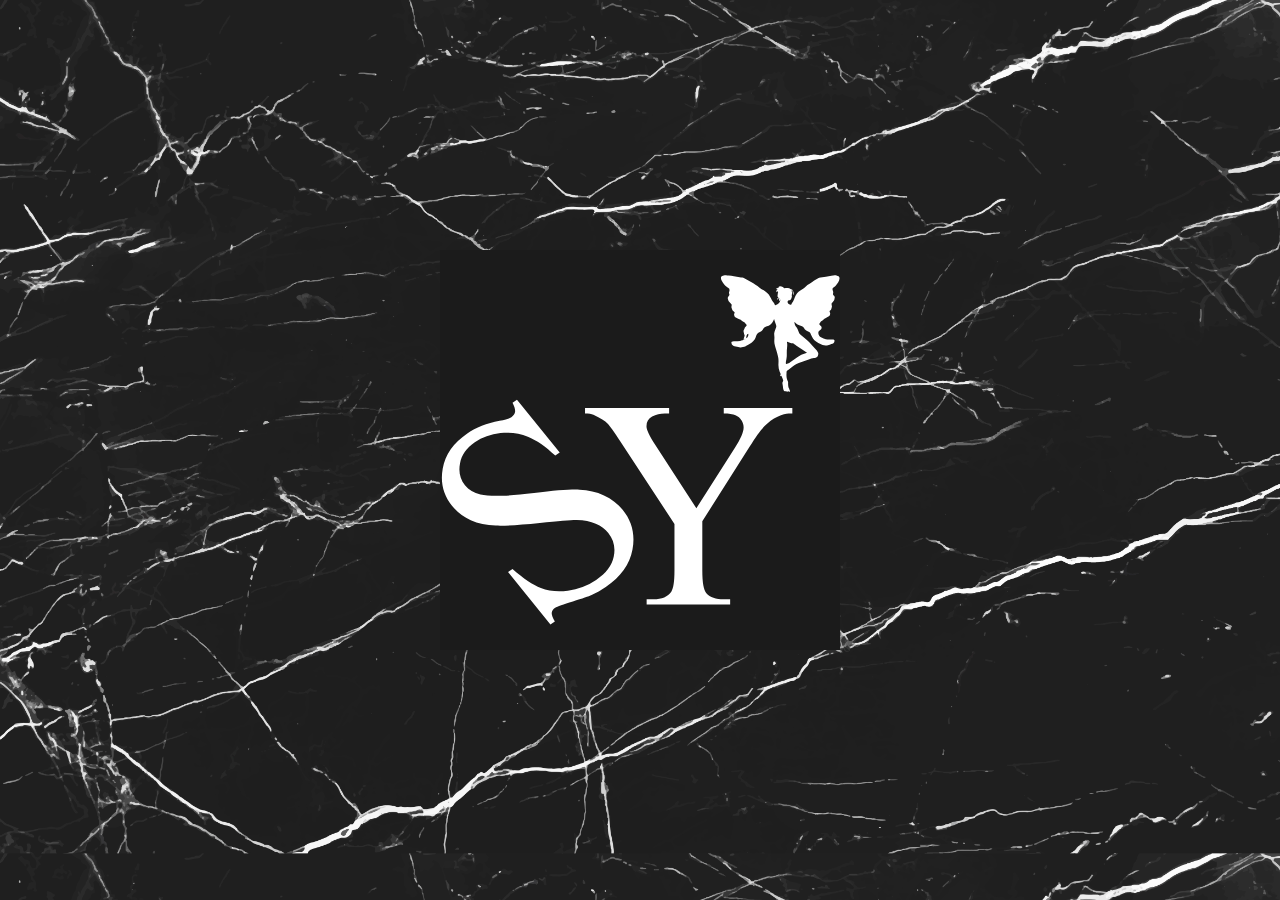
<file: CSS_Animations/index_logo.html>
<!DOCTYPE html>
<html lang="en">
  <head>
    <meta charset="UTF-8" />
    <meta name="viewport" content="width=device-width, initial-scale=1.0" />
    <title>Document</title>
  </head>
  <style>
    body {
      background-image: url("img/black_marble.jpg");
      max-width: 100%;
      max-height: 100%;
      overflow-x: hidden;
      background-size: cover;
    }
    .logo_container {
      width: 400px;
      height: 400px;
      top: 50%;
      left: 50%;
      position: absolute;
      transform: translate(-50%, -50%);
      background-color: #1b1b1b;
    }
  </style>
  <body>
    <div class="logo_container">
      <svg
        width="400"
        height="400"
        viewBox="0 0 194 171"
        fill="none"
        xmlns="http://www.w3.org/2000/svg"
      >
        <path
          d="M37.3353 61.1193L58.0651 86.7655L55.9112 88.2246C51.2346 83.7764 46.8057 80.7118 42.6243 79.031C38.4818 77.3239 34.0492 76.7441 29.3267 77.2916C24.6042 77.8391 20.4577 79.3221 16.8873 81.7407C12.8512 84.4748 10.4565 87.9022 9.70338 92.023C8.92077 96.1074 9.72286 99.626 12.1097 102.579C13.9366 104.839 16.4359 106.334 19.6075 107.062C24.2236 108.167 32.8946 107.934 45.6205 106.366C55.9998 105.089 63.3387 104.547 67.6372 104.738C71.945 104.866 75.9072 105.793 79.5236 107.518C83.1789 109.216 86.2 111.542 88.5868 114.495C93.1246 120.109 94.7152 126.535 93.3584 133.773C92.0109 140.948 87.6891 147.006 80.393 151.949C78.1033 153.5 75.8168 154.795 73.5335 155.834C72.1831 156.466 69.1495 157.506 64.4327 158.952C59.7253 160.336 56.8671 161.369 55.8581 162.053C54.8878 162.71 54.3327 163.509 54.1925 164.45C54.0912 165.365 54.5972 166.771 55.7105 168.669L53.5565 170.128L33.0035 144.7L35.1574 143.241C40.4686 147.88 45.0535 150.952 48.9122 152.456C52.7414 153.924 57.1096 154.35 62.0168 153.734C66.9628 153.092 71.5315 151.351 75.7229 148.512C80.574 145.225 83.4243 141.433 84.2738 137.134C85.162 132.809 84.2802 129.006 81.6282 125.725C80.1548 123.902 78.1234 122.429 75.534 121.306C72.9833 120.157 69.9343 119.542 66.3868 119.463C63.9893 119.395 57.985 119.88 48.3739 120.918C38.7334 121.919 31.6227 122.336 27.0418 122.167C22.4996 121.972 18.4599 121.097 14.9224 119.545C11.385 117.992 8.37872 115.684 5.90352 112.622C1.60138 107.299 0.0766111 101.252 1.32922 94.48C2.55236 87.6713 6.52091 81.993 13.2349 77.445C17.4263 74.6057 22.6508 72.5617 28.9084 71.3128C31.8184 70.752 33.7196 70.1692 34.6123 69.5646C35.6213 68.8811 36.2153 68.0556 36.3942 67.0881C36.5825 66.0579 36.1782 64.5547 35.1814 62.5784L37.3353 61.1193Z"
          fill="white"
        />
        <path
          d="M137.625 65.1489H170.883V67.7505H169.055C167.836 67.7505 166.055 68.2896 163.711 69.3677C161.367 70.4458 159.234 71.9927 157.312 74.0083C155.391 76.0239 153.023 79.3052 150.211 83.8521L127.219 120.063V143.969C127.219 149.829 127.875 153.485 129.188 154.938C130.969 156.907 133.781 157.891 137.625 157.891H140.719V160.493H100.219V157.891H103.594C107.625 157.891 110.484 156.672 112.172 154.235C113.203 152.735 113.719 149.313 113.719 143.969V121.399L87.5625 81.4614C84.4688 76.7739 82.3594 73.8442 81.2344 72.6724C80.1562 71.5005 77.8828 70.0942 74.4141 68.4536C73.4766 67.9849 72.1172 67.7505 70.3359 67.7505V65.1489H111.117V67.7505H109.008C106.805 67.7505 104.766 68.2661 102.891 69.2974C101.062 70.3286 100.148 71.8755 100.148 73.938C100.148 75.6255 101.578 78.6724 104.438 83.0786L124.336 113.805L143.039 84.4146C145.852 80.0083 147.258 76.7271 147.258 74.5708C147.258 73.2583 146.906 72.0864 146.203 71.0552C145.547 70.0239 144.586 69.2271 143.32 68.6646C142.055 68.0552 140.156 67.7505 137.625 67.7505V65.1489Z"
          fill="white"
        />
        <g clip-path="url(#clip0)">
          <path
            d="M136.231 1.97463C136.205 1.31676 137.015 1.08455 137.663 0.884574C138.034 0.789255 138.308 0.691447 138.711 0.732949C139.129 0.77602 139.546 0.823004 139.964 0.86529C140.846 0.954484 141.701 1.04368 142.561 1.21977C143.48 1.40784 144.39 1.58835 145.329 1.7086C145.748 1.76232 146.167 1.82701 146.587 1.87479C146.975 1.91889 147.253 2.08983 147.577 2.24882C148.331 2.6182 149.057 3.0047 149.775 3.41382C151.21 4.232 152.761 5.01226 153.985 6.01272C154.561 6.50351 155.093 6.97442 155.796 7.36084C156.501 7.74829 157.155 8.15719 157.815 8.58736C159.152 9.45964 159.934 10.6359 160.514 11.888C160.816 12.5392 161.119 13.1473 161.572 13.7466C161.781 14.0242 162.02 14.2993 162.178 14.5972C162.279 14.7879 162.39 15.3799 162.696 15.2953C164.207 14.8784 165.112 13.7572 165.069 12.5653C164.652 12.7973 164.926 13.0874 164.739 13.387C164.391 13.0258 164.13 12.6251 164.586 12.2394C164.915 11.9619 164.062 12.0794 163.907 12.1326C163.561 12.2509 163.756 12.6291 163.758 12.8557C163.553 12.835 163.488 12.3173 163.457 12.1666C163.58 11.912 163.927 11.8183 164.236 11.7596C163.996 11.5647 163.814 11.3266 163.718 11.0686C163.597 10.7428 163.766 10.4353 163.781 10.1083C163.797 9.77505 163.821 9.45325 163.95 9.13111C164.043 8.84153 163.93 8.62008 163.813 8.34175C163.63 8.54106 163.73 8.79259 163.708 9.01615C163.507 8.98008 163.651 8.64007 163.453 8.65205C163.446 8.78017 163.459 8.90819 163.455 9.03632C163.365 8.8706 163.429 8.77241 163.216 8.97164C163.116 8.65208 163.169 8.32789 163.251 8.00953C163.353 7.61331 163.696 7.5252 164.007 7.24945C163.633 7.24829 163.503 7.3504 163.291 7.58153C163.264 7.37628 163.272 7.3613 163.01 7.40796C163.297 6.893 163.985 6.79413 164.562 6.55327C164.444 6.50479 164.32 6.47555 164.187 6.46552C164.676 5.78482 165.635 6.21965 166.267 6.49333C166.516 6.60118 166.837 7.15928 167.075 7.10403C167.609 6.9802 168.095 6.97798 168.662 6.98077C169.168 6.96972 169.595 7.21984 170.009 7.40924C170.452 7.60769 170.844 7.56071 171.045 7.98405C171.411 8.81395 171.881 9.52901 171.341 10.3971C171.247 10.3465 171.278 9.92752 171.291 9.83794C171.309 9.70754 171.329 9.39418 171.109 9.34369C171.129 9.05164 171.039 8.70573 170.982 8.41527C170.957 8.28609 170.917 8.13836 170.752 8.06859C170.553 8.06804 170.497 8.26827 170.541 8.37866C170.773 8.9651 170.918 9.54207 170.657 10.135C170.568 10.3195 170.609 10.5757 170.667 10.7613C170.694 10.8468 170.618 11.5882 170.549 11.5684C170.414 11.9896 170.264 12.7304 169.648 12.8659C169.383 12.9242 168.97 12.9021 168.759 13.0558C168.511 13.2367 168.601 13.8029 168.652 14.0385C168.759 14.5359 169.52 14.8087 170.038 15.0124C170.506 15.1586 170.459 14.7286 170.579 14.4667C170.743 14.1066 171.02 13.7658 171.235 13.422C171.613 12.8183 171.814 12.1747 172.054 11.5327C172.326 10.8061 172.734 10.1984 173.203 9.53616C173.982 8.43674 175.469 7.78221 176.64 6.94942C177.241 6.52213 177.622 5.93081 178.202 5.48854C178.862 4.98572 179.638 4.54642 180.353 4.08985C181.013 3.66853 181.665 3.23612 182.338 2.8278C182.991 2.43193 183.711 1.95522 184.537 1.83901C186.316 1.58904 188.034 1.13757 189.82 0.942702C190.662 0.850819 191.502 0.645504 192.311 0.886925C193.089 1.11957 193.735 1.3785 193.771 2.09843C193.835 3.40312 192.798 4.7461 191.898 5.79313C191.674 6.0537 191.432 6.27135 191.156 6.49957C190.956 6.6653 190.502 6.93109 190.429 7.15333C190.215 7.79792 190.693 8.3272 190.725 8.93866C190.741 9.25433 190.61 9.57487 190.583 9.88941C190.546 10.1203 190.894 10.4377 191.03 10.6263C191.229 10.8994 191.498 11.1632 191.456 11.487C191.388 11.8419 191.36 12.2049 191.276 12.5574C191.132 13.1543 190.515 13.7556 190.076 14.2458C189.61 14.7655 190.233 15.5348 190.059 16.1324C189.908 16.6494 189.812 17.356 189.368 17.7811C189.17 17.9712 188.841 18.1284 188.919 18.3879C189.012 18.697 189.296 19.084 189.237 19.4039C189.186 19.6824 189.129 20.1221 188.94 20.3648C188.776 20.5764 188.425 20.73 188.196 20.8982C187.887 21.1246 187.56 21.2759 187.187 21.4326C186.773 21.6063 186.502 21.7998 186.16 22.0418C185.889 22.2365 185.722 22.4825 185.475 22.6881C185.252 22.8732 184.941 22.9749 184.729 23.1707C184.483 23.3978 184.465 23.6776 184.26 23.9139C183.999 24.2146 183.812 24.4299 184.107 24.7701C184.313 25.0094 184.56 25.2266 184.807 25.4413C185.042 25.6289 185.054 26.0139 185.102 26.2554C185.154 26.4642 184.852 26.849 184.706 27.0185C184.466 27.2977 184.129 27.5716 183.817 27.8049C183.351 28.141 183.449 29.1548 183.674 29.5697C183.801 29.815 183.895 30.1275 184.09 30.3454C184.314 30.5951 184.707 30.8159 185.024 30.9925C185.658 31.3465 186.344 31.6091 187.11 31.7555C188.015 31.9285 188.92 31.8612 189.844 31.8703C190.438 31.8762 191.398 31.8177 191.343 32.4558C191.288 33.1018 191.125 33.6419 190.357 33.9843C190.03 34.1302 189.624 34.1824 189.269 34.2803C188.86 34.3931 188.474 34.5306 188.085 34.6795C187.644 34.8491 187.436 34.8531 186.959 34.7765C186.49 34.7013 186.021 34.6311 185.553 34.5538C185.185 34.4975 184.839 34.2487 184.534 34.0922C184.187 33.915 183.842 33.7364 183.503 33.551C182.851 33.1941 182.263 32.83 181.724 32.3715C180.564 31.3849 180.18 29.9955 179.578 28.7858C179.321 28.2327 178.397 27.9997 177.832 27.6814C177.486 27.4865 177.111 27.2014 176.896 26.9151C176.643 26.5775 176.474 26.1412 176.147 25.8443C175.506 25.263 174.356 25.2689 173.648 24.8017C173.335 24.5955 173.031 24.374 172.732 24.1563C172.386 23.9123 172.273 23.5397 171.948 23.2827C171.87 23.9295 171.979 24.5601 172.297 25.1627C172.653 25.7805 173.197 26.2951 173.461 26.9529C173.716 27.588 173.972 28.2297 174.245 28.8599C174.498 29.4458 175.217 29.8895 175.765 30.3165C176.943 31.2342 178.149 32.1595 179.114 33.2164C180.124 34.3218 181.16 35.4103 182.08 36.561C182.507 37.0951 183.042 37.5856 183.334 38.1779C183.622 38.7616 183.436 39.4269 183.169 39.9948C182.917 40.5359 182.044 40.8254 181.375 40.9241C180.464 41.0586 179.686 41.3185 178.838 41.6014C177.225 42.1901 175.565 42.6985 173.987 43.3459C172.477 43.9654 171.191 44.9135 169.948 45.8035C169.439 46.1678 168.972 46.5643 168.463 46.9283C167.98 47.2735 168.102 47.8108 168.065 48.2875C167.976 49.4279 168.021 50.6816 168.517 51.7683C168.625 52.0048 168.796 52.248 168.825 52.5008C168.853 52.7495 168.815 53.0064 168.825 53.2566C168.85 53.8732 168.833 54.4408 168.995 55.051C169.097 55.3228 169.235 55.5855 169.361 55.8511C169.465 56.0718 169.445 56.3336 169.589 56.5365C169.697 56.6874 169.87 56.8922 169.751 57.0715C169.576 57.3352 169.199 57.2027 168.989 57.0636C168.704 57.327 168.603 57.2069 168.176 57.1703C167.869 57.0569 167.555 57.0022 167.221 57.0189C166.477 57.0561 166.344 54.9964 166.301 54.6074C166.252 54.1687 166.106 53.7155 166.085 53.2798C166.077 53.1036 166.048 52.9251 166.093 52.7501C166.166 52.5114 166.34 52.3046 166.417 52.0757C166.536 51.7187 166.325 51.2885 166.18 50.9548C165.974 50.4817 165.796 49.9995 165.559 49.5347C165.416 49.6244 165.303 49.7933 165.098 49.6522C164.889 49.5088 164.991 49.2371 165.107 49.0804C165.409 48.6709 164.903 48.023 164.743 47.5813C164.313 46.394 164.089 45.2183 164.136 43.9822C164.185 42.7075 164.266 41.483 163.963 40.2157C163.662 38.9566 163.321 37.7063 162.93 36.4617C162.542 35.2275 162.127 34.0423 162.13 32.7626C162.131 32.1371 162.211 31.5126 162.201 30.8874C162.19 30.215 162.032 29.5282 162.094 28.8571C162.148 28.2666 162.387 27.6868 162.589 27.1185C162.788 26.5614 163.152 25.9754 163.108 25.3896C163.067 24.8358 162.812 24.2919 162.602 23.7657C162.363 23.1685 162.269 22.5486 162.044 21.9492C161.733 22.563 161.519 23.1919 161.104 23.7719C160.744 24.2749 160.224 24.7211 159.626 25.0749C159.312 25.2606 158.875 25.3498 158.513 25.4705C158.135 25.5966 157.812 25.7857 157.469 25.9591C156.778 26.309 156.803 27.0891 156.223 27.5161C155.943 27.736 155.711 27.9603 155.384 28.1437C155.071 28.319 154.721 28.4523 154.412 28.6281C153.77 28.9935 153.584 29.5827 153.357 30.139C153.119 30.7227 153.008 31.4031 152.603 31.9351C152.194 32.4745 151.792 32.9367 151.244 33.401C150.68 33.8791 149.967 34.2464 149.29 34.6249C148.943 34.8188 148.593 35.01 148.242 35.1993C147.857 35.4063 147.404 35.4573 146.955 35.5444C146.571 35.6187 146.181 35.721 145.791 35.7694C145.416 35.8158 145.009 35.616 144.673 35.5114C143.891 35.2675 142.968 35.2342 142.243 34.9041C141.546 34.5873 141.472 34.0462 141.309 33.4839C141.201 32.7748 142.436 32.8395 143.063 32.8133C143.895 32.7785 144.747 32.8173 145.558 32.6483C145.976 32.5612 146.37 32.4489 146.77 32.3227C147.279 32.1623 147.291 32.1432 147.288 31.7477C147.286 31.4678 147.384 31.1668 147.467 30.8956C147.547 30.6309 147.78 30.2947 147.75 30.0218C147.72 29.7473 147.546 29.4684 147.497 29.186C147.436 28.8287 147.292 28.4835 147.244 28.1236C147.207 27.8408 147.204 27.5413 147.342 27.2732C147.473 27.017 147.659 26.8152 147.697 26.5345C147.78 25.9205 148.67 25.6142 148.745 25.0265C148.784 24.7284 148.48 24.6011 148.296 24.3721C148.101 24.1278 148.046 23.8898 147.766 23.6792C147.513 23.4898 147.169 23.3972 146.924 23.2054C146.642 22.9842 146.4 22.7563 146.098 22.5473C145.507 22.1372 144.77 22.0013 144.146 21.6429C143.845 21.4702 143.549 21.2908 143.254 21.1125C142.917 20.9089 142.881 20.6879 142.761 20.3869C142.63 20.0549 142.566 19.8353 142.677 19.492C142.727 19.3395 143.025 18.8308 142.853 18.6973C142.648 18.4978 142.355 18.3521 142.166 18.1425C141.907 17.8542 141.749 17.4121 141.619 17.0779C141.518 16.8186 141.3 16.4724 141.34 16.197C141.392 15.8577 141.429 15.5174 141.472 15.1776C141.542 14.6351 140.71 14.1259 140.351 13.6789C140.138 13.4145 139.891 13.1713 139.803 12.8633C139.711 12.5437 139.644 12.2204 139.554 11.9004C139.421 11.2243 140.46 10.7479 140.356 10.1116C140.304 9.79866 140.176 9.49629 140.133 9.18234C140.176 8.89292 140.309 8.61792 140.385 8.33364C140.467 8.0292 140.377 7.69816 140.336 7.39226C140.32 7.14258 139.709 6.84291 139.493 6.689C138.651 6.09084 137.822 5.31676 137.326 4.52269C136.824 3.70663 136.243 2.89424 136.231 1.97463C136.233 2.153 136.226 1.86736 136.231 1.97463ZM167.953 43.7552C168.98 43.7721 169.841 42.9712 170.54 42.4917C171.369 41.9227 172.146 41.3175 172.936 40.7173C173.639 40.1832 174.419 39.6599 175.269 39.2671C176.143 38.8627 177.097 38.6313 178.009 38.2957C176.385 37.0937 174.613 36.0054 172.881 34.8911C172.471 34.6274 172.093 34.3522 171.71 34.0658C171.53 33.9314 171.414 33.7981 171.154 33.7557C170.897 33.714 170.63 33.7387 170.375 33.6927C169.945 33.6153 169.451 33.4698 169.07 33.2997C168.779 33.1701 168.144 32.6913 168.279 33.2876C168.479 34.1712 168.435 34.9894 168.326 35.884C168.219 36.7595 168.187 37.6228 168.191 38.5023C168.196 39.4104 168.246 40.3041 168.033 41.2037C168.016 41.5021 167.413 43.7806 167.953 43.7552C167.844 43.7604 168.403 43.7626 167.953 43.7552ZM147.987 31.5644C147.74 31.5674 147.769 31.6916 147.75 31.8706C147.871 31.8192 147.992 31.7664 148.111 31.7121C148.074 31.6607 148.033 31.6115 147.987 31.5644C148.035 31.6102 147.934 31.5651 147.987 31.5644ZM148.569 30.6278C148.488 30.8545 148.588 31.084 148.63 31.3083C149.117 31.1462 149.201 30.7084 149.362 30.3646C149.541 29.9803 149.634 29.4745 149.474 29.0737C148.766 29.1752 148.707 30.2151 148.569 30.6278C148.652 30.3796 148.488 30.8545 148.569 30.6278Z"
            fill="white"
          />
        </g>
        <defs>
          <clipPath id="clip0">
            <rect
              width="58"
              height="57"
              fill="white"
              transform="matrix(-1 0 0 1 194 0.492676)"
            />
          </clipPath>
        </defs>
      </svg>
    </div>
  </body>
</html>
</file>
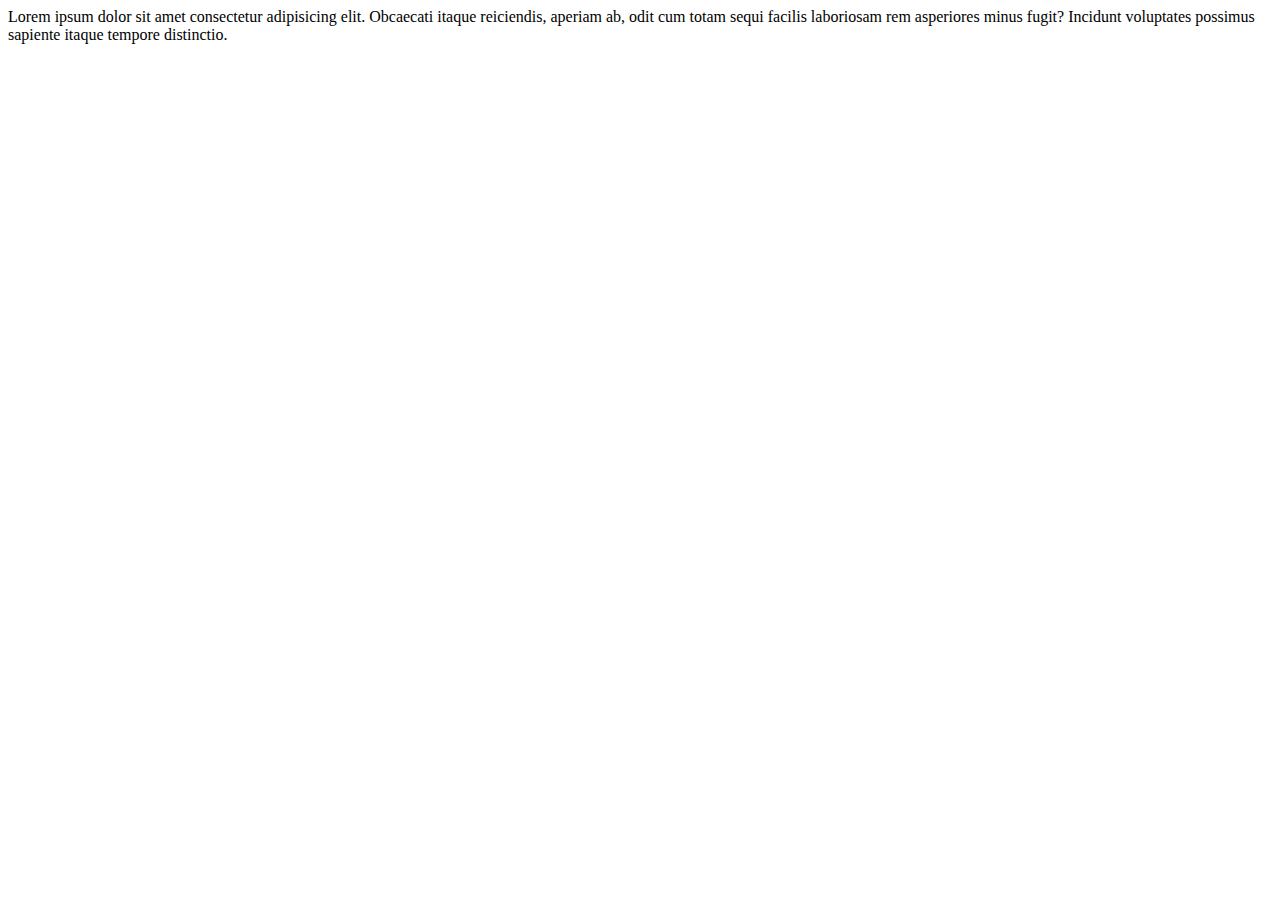
<file: CSS_Animations/index_scroll.html>
<!DOCTYPE html>
<html lang="en">
  <head>
    <meta charset="UTF-8" />
    <meta name="viewport" content="width=device-width, initial-scale=1.0" />
    <title>Document</title>
  </head>
  <style>
    ::selection {
      background-color: red;
    }
  </style>
  <body>
    <div>
      Lorem ipsum dolor sit amet consectetur adipisicing elit. Obcaecati itaque
      reiciendis, aperiam ab, odit cum totam sequi facilis laboriosam rem
      asperiores minus fugit? Incidunt voluptates possimus sapiente itaque
      tempore distinctio.
    </div>
  </body>
</html>
</file>
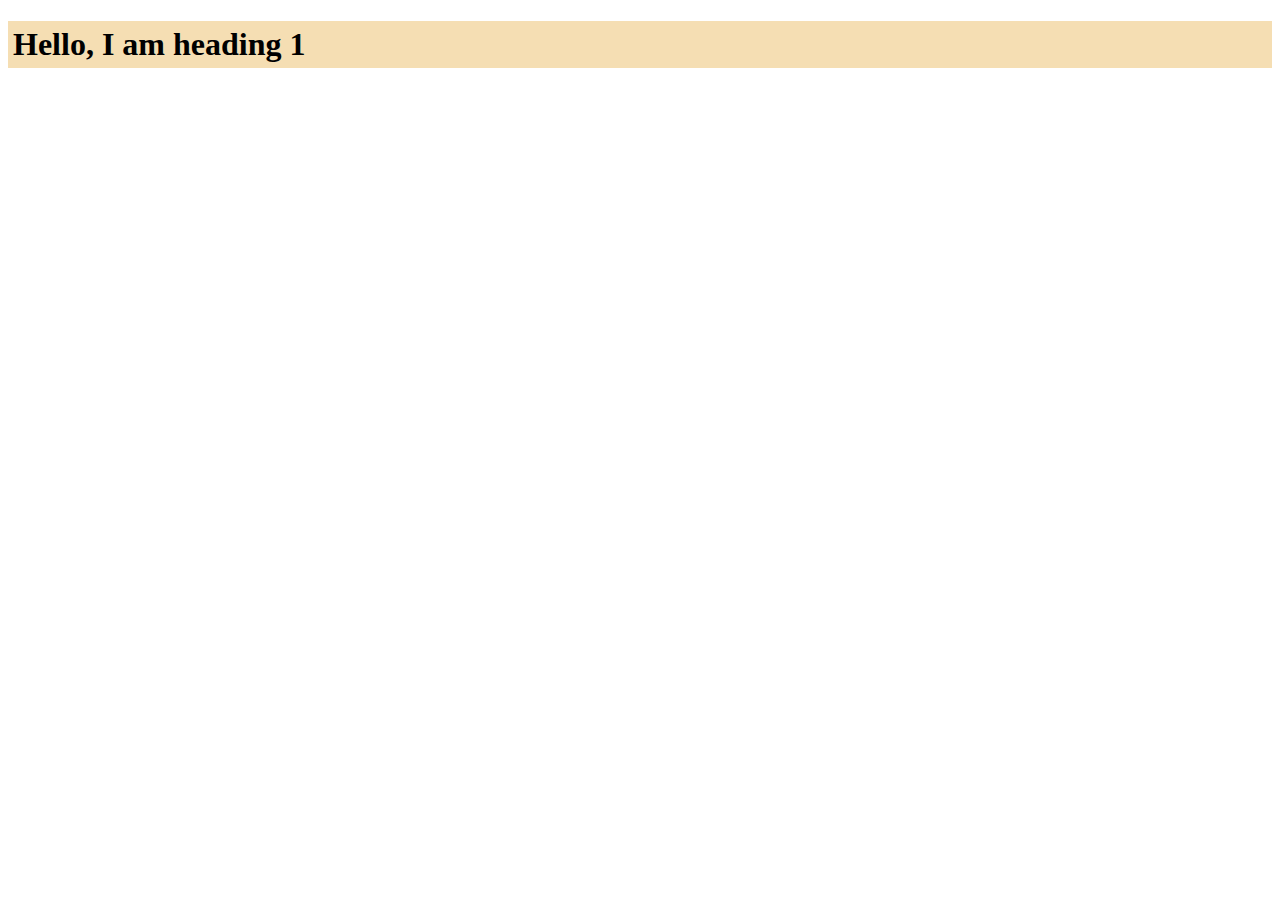
<file: CSS_Animations/index_template.html>
<!DOCTYPE html>
<html lang="en">
  <head>
    <meta charset="UTF-8" />
    <meta name="viewport" content="width=device-width, initial-scale=1.0" />
    <title>Document</title>
  </head>
  <style>
    h1 {
      background-color: wheat;
      padding: 5px;
    }
  </style>
  <body>
    <h1>Hello, I am heading 1</h1>
    <div class="shadow-host">
      <span id="child"></span>
    </div>
    <template class="another-heading">
      <style>
        h1 {
          background-color: aqua;
        }
      </style>
      <h1>Hello, I am also heading injected using template</h1>
    </template>
    <script>
      var shadowHost = document.getElementsByClassName("shadow-host");
      var shadowRoot = shadowHost.createShadowRoot();
      var shadowChild = document.createElement("span");

      shadowChild.innerHTML = document.getElementsByClassName(
        "another-heading"
      ).innerHTML;
      shadowRoot.appendChild(shadowChild);
    </script>
  </body>
</html>
</file>
<file: CSS_Animations/style_cart.css>
/*// POP-UP BASE STYLES //*/

body {
  margin: 0;
  position: relative;
  background-color: coral;
}

* {
  font-family: Calibri, sans-serif;
  font-weight: normal;
  color: #333;
}
h1 {
  font-size: 48px;
  margin: 10px 0;
}
p {
  margin-bottom: 40px;
}
#pop-up {
  position: relative;
  top: 200px;
  width: 500px;
  margin: 0 auto;
  text-align: center;
}
#pop-up .container {
  background: #f0e4d4;
  padding: 30px;
  position: absolute;
  top: 50px;
  width: 100%;
  box-sizing: border-box;
}
#pop-up input {
  padding: 10px;
  border: 0;
  border-radius: 10px 0 0 10px;
  border: 1px solid #333;
  font-size: 18px;
}
button {
  padding: 10px;
  border: 0;
  color: #fff;
  background: #333;
  margin-left: -5px;
  margin-left: -5px;
  border-radius: 0 10px 10px 0;
  border: 1px solid #333;
  font-size: 18px;
}
.cross {
  position: absolute;
  top: 10px;
  left: 10px;
  background: #555;
  color: #ddd;
  font-weight: bold;
  width: 22px;
  height: 22px;
  text-align: center;
  border-radius: 11px;
}

/*// POP-UP ANIMATION STYLES //*/

/*// BASKET BASE STYLES //*/

header {
  padding: 10px 20px;
  border-bottom: 1px solid #eee;
  background: #fff;
}
header:after {
  display: block;
  content: "";
  clear: both;
}
.basket ul {
  padding: 0;
  margin-top: 40px;
}
.basket li {
  display: inline-block;
  list-style-type: none;
  width: 30%;
  margin: 30px 1.5%;
  text-align: center;
}
.basket button {
  border-radius: 10px;
  cursor: pointer;
}
.basket header div {
  float: right;
  position: relative;
  z-index: 1;
}
.basket header h1 {
  float: left;
}

/*// BASKET ANIMATION STYLES //*/
#pop-up {
  position: absolute;
  top: -450px;
  right: 20vw;
  animation: drop 0.5s ease forwards, swing 2s 2s ease forwards;
  transform-origin: 10px 10px;
}

@keyframes drop {
  0% {
    transform: translateY(-350px);
  }
  70% {
    transform: translateY(700px);
  }
  100% {
    transform: translateY(650px);
  }
}

@keyframes swing {
  0% {
    transform: translateY(650px) rotateZ(0deg);
  }
  40% {
    transform: translateY(650px) rotateZ(70deg);
  }
  70% {
    transform: translateY(650px) rotateZ(40deg);
  }
  100% {
    transform: translateY(650px) rotateZ(45deg);
  }
}
</file>
<file: CSS_Animations/style_letter.css>
* {
  padding: 0;
  margin: 0;
  box-sizing: border-box;
}

#logo {
  position: absolute;
  top: 50%;
  left: 50%;
  transform: translate(-50%, -50%);
}
path {
  stroke: #fc0000;
  fill: #fc0000;
  stroke-dasharray: 1200;
  opacity: 10;
  animation: animate 3s ease forwards;
}

@keyframes animate {
  0% {
    opacity: 0;
    fill: none;
    stroke-dashoffset: 1200;
  }
  30% {
    opacity: 10;
    fill: none;
    stroke-dashoffset: 1200;
  }
  90% {
    fill: #fc0000;
  }
  100% {
    opacity: 10;
    fill: #fc0000;
    stroke-dashoffset: 0;
  }
}
</file>
